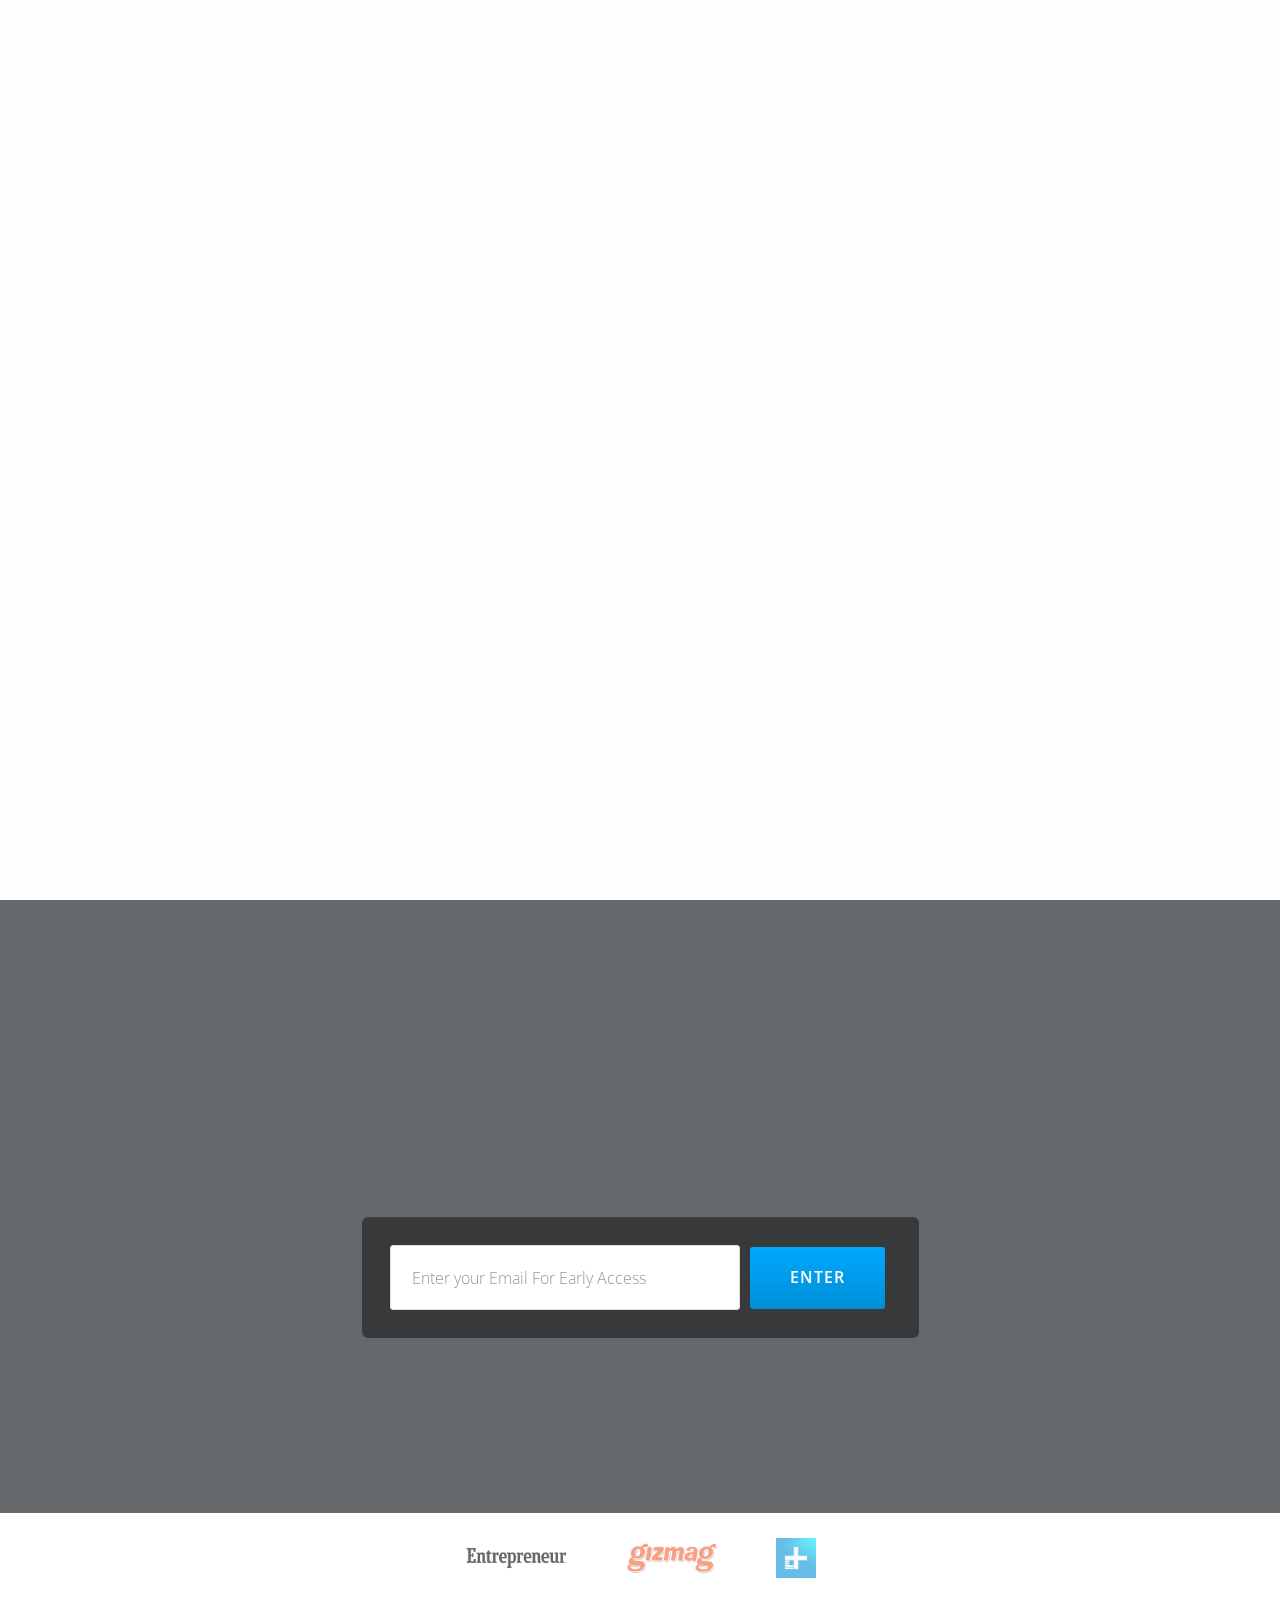
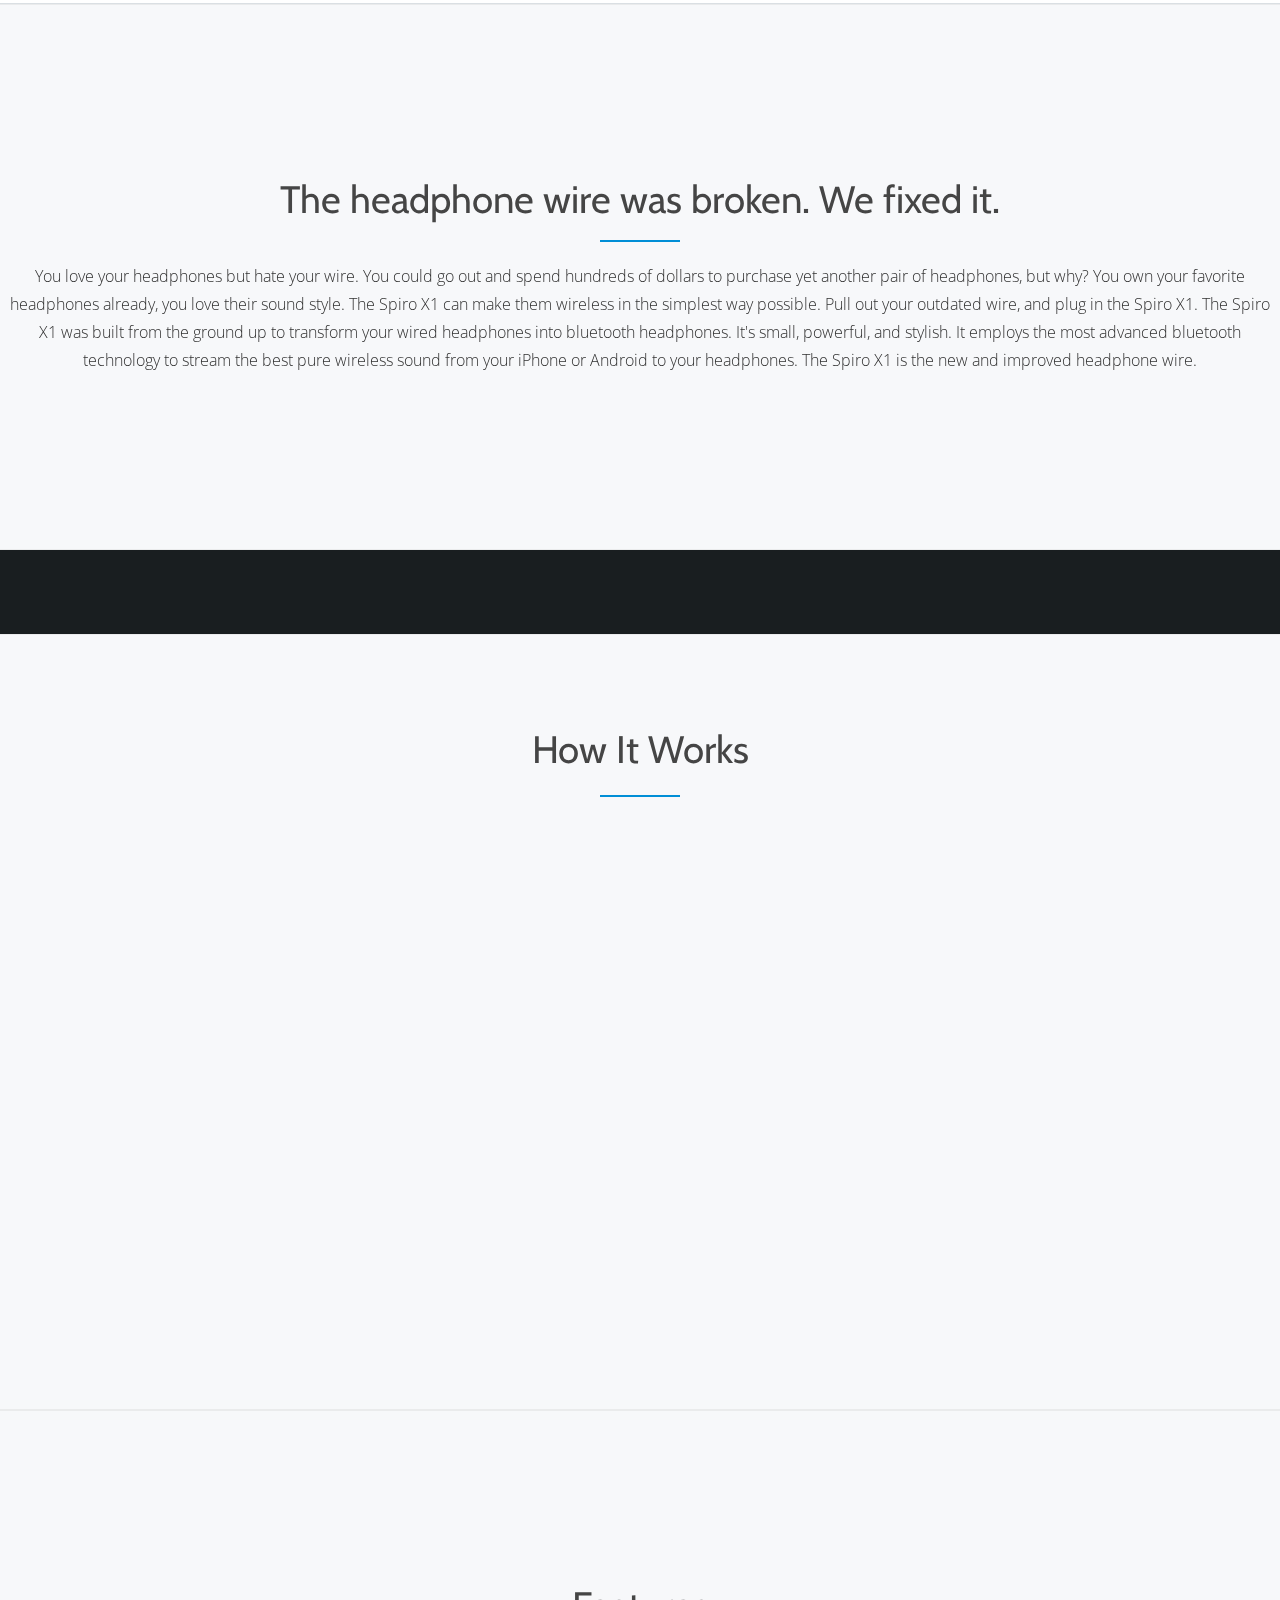
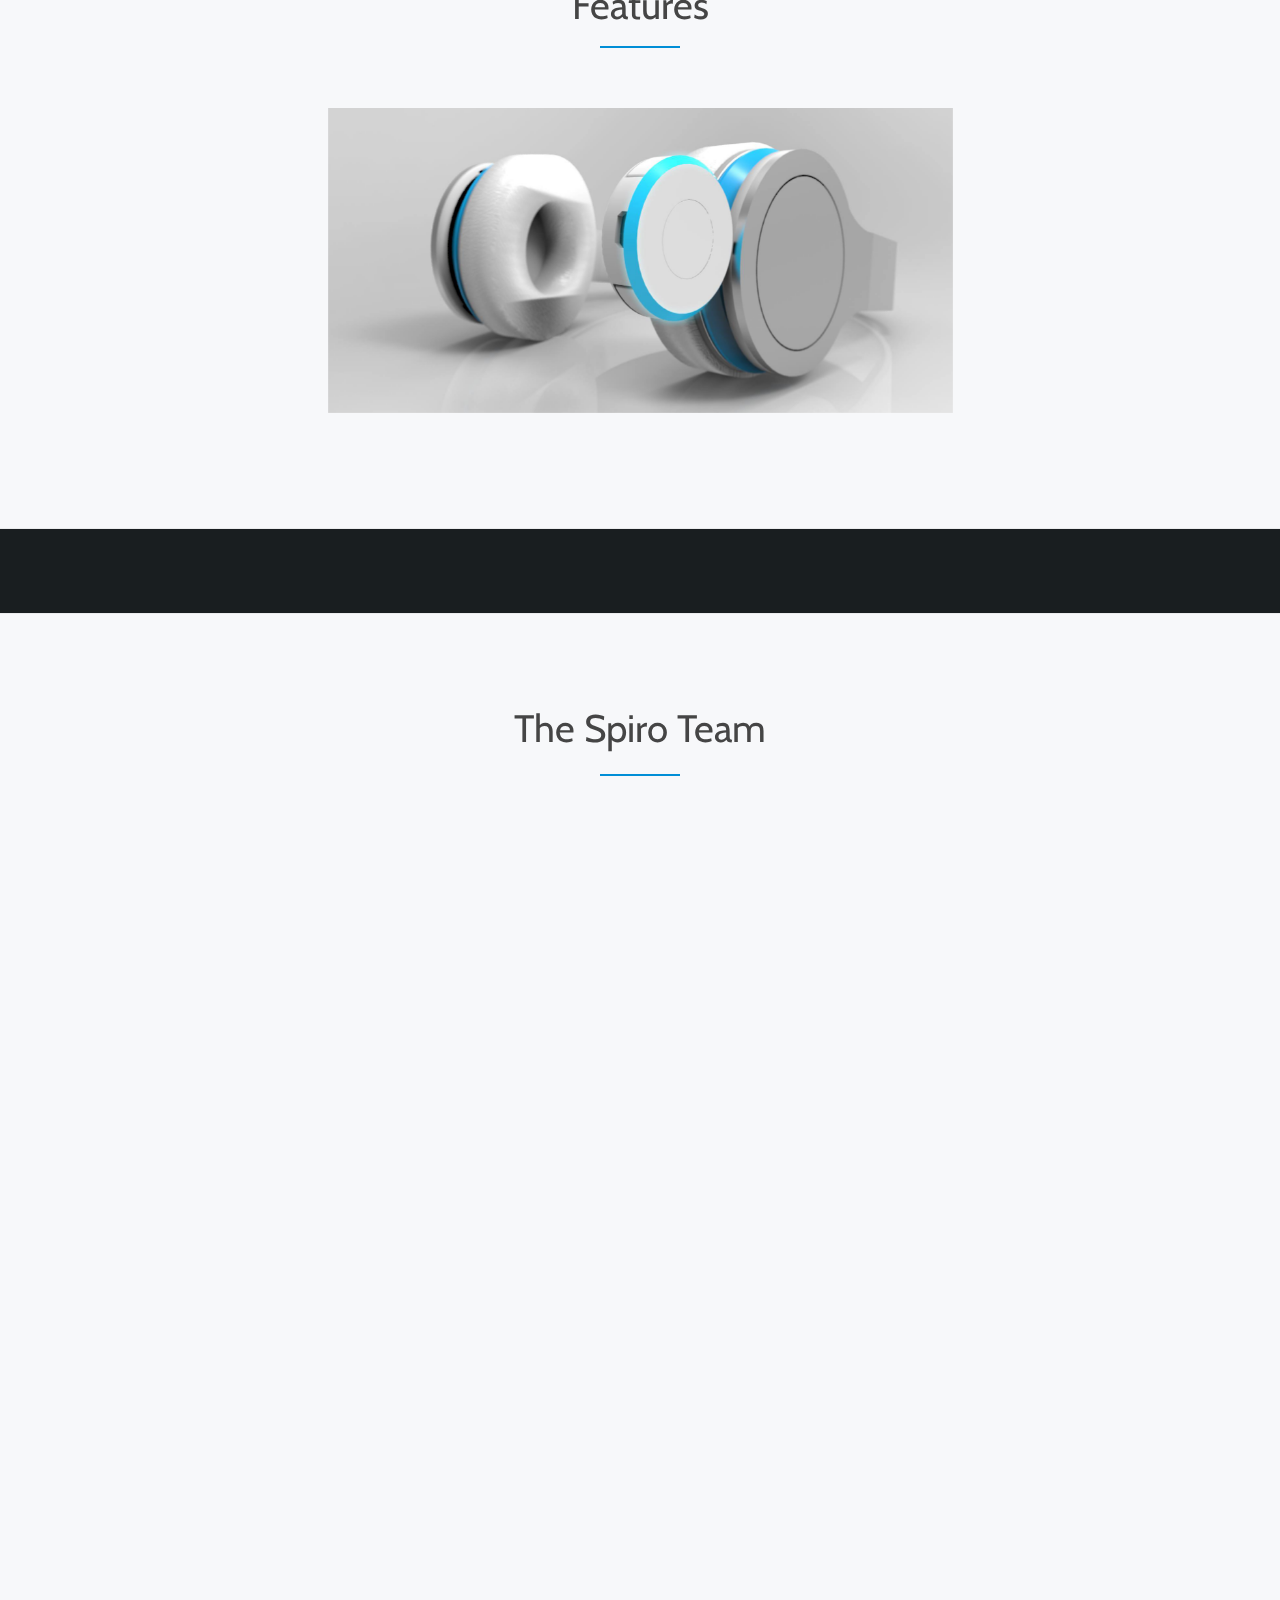
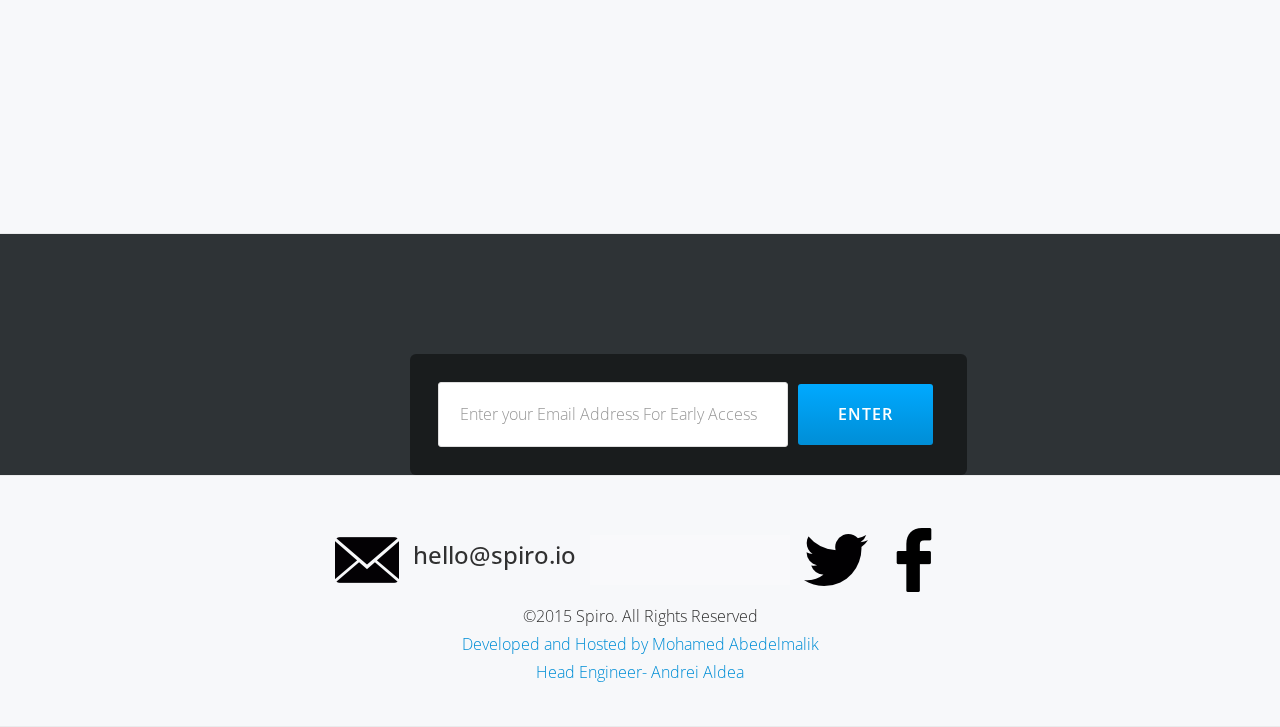
<file: index.html>
<!doctype html>
<html lang="en">

<head>
    <meta charset="UTF-8">
    <meta name="description" content="Spiro X1">
    <meta name="keywords" content="Spiro x1">
    <meta name="author" content="Mohamed Abedelmalik">
    <meta name="viewport" content="width=device-width, initial-scale=1, maximum-scale=1">

    <!-- SITE TITLE -->
    <title>Spiro X1</title>

    <!-- =========================
     FAV AND TOUCH ICONS AND FONT  
    ============================== -->
    <link rel="icon" href="images/favicons/favicon.ico">
    <link rel="apple-touch-icon-precomposed" sizes="152x152" href="images/favicons/favicon-152.png">
    <link rel="apple-touch-icon-precomposed" sizes="120x120" href="images/favicons/favicon-120.png">
    <link rel="apple-touch-icon-precomposed" sizes="72x72" href="images/favicons/favicon-72.png">
    <link rel="apple-touch-icon-precomposed" href="images/favicons/favicon-57.png">

    <link href='http://fonts.googleapis.com/css?family=Cabin:400,600|Open+Sans:300,600,400' rel='stylesheet'>

    <!-- =========================
     STYLESHEETS   
    ============================== -->
    <!-- BOOTSTRAP AND ANIMATION -->
    <link rel="stylesheet" href="css/bootstrap.min.css">
    <link rel="stylesheet" href="css/animate.min.css">

    <!-- FONT ICONS -->
    <link rel="stylesheet" href="assets/icons/icons.css">

    <!-- CAROUSEL AND LIGHTBOX -->
    <link rel="stylesheet" href="css/owl.theme.css">
    <link rel="stylesheet" href="css/owl.carousel.css">
    <link rel="stylesheet" href="css/lightbox.css">
    <link rel="stylesheet" href="css/default.css">

    <!-- CUSTOM STYLESHEETS -->
    <link rel="stylesheet" href="css/styles.css">

    <!-- RESPONSIVE FIXES -->
    <link rel="stylesheet" href="css/responsive.css">

    <!-- COLORS -->
    <link rel="stylesheet" href="css/colors/blue.css">
    
    
</head>

<body>

    <!-- =========================
     PRE LOADER       
    ============================== -->
    <div class="preloader">
        <div class="status">
            &nbsp;
        </div>
    </div>

    <!-- =========================
     SECTION: HOME / HEADER  
    ============================== -->
    <header class="header" data-stellar-background-ratio="0.5" id="home">

        <!-- COLOR OVER IMAGE -->
        <div class="overlay-layer">

            <!-- STICKY NAVIGATION -->
            <div class="navbar navbar-inverse bs-docs-nav navbar-fixed-top sticky-navigation appear-on-scroll" role="navigation">
                <div class="container">
                    <div class="navbar-header">

                        <!-- LOGO ON STICKY NAV BAR -->
                        <button type="button" class="navbar-toggle" data-toggle="collapse" data-target="#stamp-navigation">
                            <span class="sr-only">Toggle navigation</span>
                            <span class="icon-grid-2x2"></span>
                        </button>

                        <!-- LOGO -->
                        <a class="navbar-brand" href="#">
                            <img src="images/logo.jpg" alt="">
                        </a>

                    </div>

                    <!-- TOP BAR -->
                    <div class="navbar-collapse collapse" id="stamp-navigation">

                        <!-- NAVIGATION LINK -->
                        <ul class="nav navbar-nav navbar-left main-navigation small-text">
                            <li><a href="#section3">How It Works</a>
                            </li>
                            <li><a href="#section7">Features</a>
                            </li>
                            <li><a href="#section9">The Team</a>
                            </li>
                            
                            
                            <!-- <li><a href="http://example.com" class="external">External Link Example</a></li> -->
                        </ul>

                        <!-- LOGIN REGISTER -->
                        <ul class="nav navbar-nav navbar-right login-register small-text">
                            
                            <li class="register-button js-register inpage-scroll"><a href="https://www.kickstarter.com/projects/1065329154/spiro-x1-making-wired-headphones-wireless/description" class="navbar-register-button">Pre-Order</a>
                            </li>
                        </ul>
                    </div>
                </div>
                <!-- /END CONTAINER -->
            </div>
            <!-- /END STICKY NAVIGATION -->

            <!-- CONTAINER -->
            <div class="container">

                <!-- ONLY LOGO ON HEADER -->
                <div class="only-logo">
                    <div class="navbar">
                        <div >
                            <img src="images/logoSmall.png" alt="">
                        </div>
                    </div>
                </div>

                <div class="row">
                    <div class="col-md-12">

                        <!-- HEADING AND BUTTONS -->
                        <div class="intro-section">

                            <!-- WELCOM MESSAGE -->
                            <h1 class="intro white-text">Introducing the Spiro X1</h1>
                            <h5 class="white-text">The reinvented headphone "wire" for the 21st century. </h5>

<style>.embed-container { position: relative; padding-bottom: 56.25%;   margin-left: auto ;margin-right: auto ; height: 0; overflow: hidden; max-width: 100%; } .embed-container iframe, .embed-container object, .embed-container embed { position: absolute; top: 0; left: 0; width: 100%; height: 100%; }</style>
<div class='embed-container'><iframe src='https://www.youtube.com/embed/4mVElBaMGSo' frameborder='0' allowfullscreen></iframe></div>


                         <!-- MAILCHIMP SUBSCRIBE FORM -->
                            <div class="row">
                                <div class="col-sm-10 col-sm-offset-1">
                                    <div class="horizontal-subscribe-form">

                                        <form class="form-inline mailchimp">
                                            
                                            <input type="email" id="cf-email" name="email" class="form-control input-box" placeholder="Enter your Email For Early Access">

                                            <button type="submit" class="btn btn-primary standard-button">Enter</button>
                                            
                                        </form>

                                        <!-- MAILCHIMP SUCCESS AND ERROR MESSAGE -->
                                        <p class="mailchimp-success white-text"><span class="icon-check-alt2 colored-text"></span>Thanks! Please confirm your subscription from your email inbox</p>
                                        <p class="mailchimp-error white-text"><span class="icon-close-alt2"></span>Error! Please enter correct email</p>
                                    </div>
                                </div>
                            </div>
                            
                        </div>
                    </div>
                </div>

            </div>
        </div>
    </header>


    <!-- =========================
     SECTION: CLIENTS LOGOs
    ============================== -->
    <div class="clients white-bg">
        <ul class="client-logos">
            <li>
                <img src="images/logos/Entrepreneur.png" alt="">
            </li>
            <li>
                <img src="images/logos/gizmag.png" alt="">
            </li>
            <li>
                <img src="images/logos/DigitalTrends.jpg" alt="">
            </li>
            
        </ul>
    </div>


    <section class="features" id="section13" data-stellar-background-ratio="0.5">
        <div class="overlay-layer-2">
            <div class="brief grey-bg ">

                <div class="section-header">
                    <div class="small-text-medium uppercase colored-text">
                       
                    </div>
                    <h2 class="white-text"><span class="dark-text">The headphone wire was broken. We fixed it.</span></h2>
                    <div class="colored-line">
                    </div>
                    <div class="sub-heading ">
                        You love your headphones but hate your wire. You could go out and spend hundreds of dollars to purchase yet another pair of headphones, but why? You own your favorite headphones already, you love their sound style. The Spiro X1 can make them wireless in the simplest way possible. Pull out your outdated wire, and plug in the Spiro X1. The Spiro X1 was built from the ground up to transform your wired headphones into bluetooth headphones. It's small, powerful, and stylish. It employs the most advanced bluetooth technology to stream the best pure wireless sound from your iPhone or Android to your headphones. The Spiro X1 is the new and improved headphone wire.
                    </div>
                </div>
                

                
            </div>
        </div>
    </section>
    
    <!-- =========================
     SECTION: TEAM   
    ============================== -->
    <section class="team grey-bg" id="section3">
        <div class="container">

            <!-- SECTION HEADER -->
            <div class="section-header">
                <div class="small-text-medium uppercase colored-text">
                    
                </div>
                <h2 class="dark-text">How It Works</h2>
                <div class="colored-line">
                </div>
                <div class="sub-heading">
                    
                </div>
            </div>

            <!-- MEMBERS -->
            <div class="row wow fadeIn" data-wow-offset="10" data-wow-duration="1.75s">

                <!-- MEMBER -->
                <div class="col-md-4 col-sm-6">
                    <div class="team-member wow " data-wow-offset="10" data-wow-duration="1s">
                        <div class="member-pic">
                            <img src="images/step1.jpg" alt="">
                        </div>
                        <!--<div class="member-details">
                            <h5 class="colored-text">Step 1</h5>
                            <h7 class="colored-text">Pull Out Your Headphone Wire</h7>
                            <div class="small-text">

                            </div>
                        </div>
                        -->
                        
                    </div>
                </div>

                <!-- MEMBER -->
                <div class="col-md-4 col-sm-6">
                    <div class="team-member wow " data-wow-offset="10" data-wow-duration="1s">
                        <div class="member-pic">
                            <img src="images/step2.jpg" alt="">
                        </div>
                        <!--<div class="member-details">
                            <h5 class="colored-text">Step 2</h5>
                            <h7 class="colored-text">Plug In Your Spiro X1</h7>
                            <div class="small-text">
                                
                            </div>
                        </div>
                        -->
                        
                    </div>
                </div>

                <!-- MEMBER -->
                <div class="col-md-4 col-sm-6">
                    <div class="team-member wow" data-wow-offset="10" data-wow-duration="1s">
                        <div class="member-pic">
                            <img src="images/step3.jpg" alt="">
                        </div>
                        <!--<div class="member-details">
                            <h5 class="colored-text">Step 3</h5>
                            <h7 class="colored-text">Pair Up Your iPhone or Android</h7>
                                
                            </div>
                        </div>
                        -->
                            <div class="small-text">
                        
                    </div>
                </div>

                
            </div>

        </div>
    </section>


   

    
    <!-- =========================
     SECTION: SCREENSHOTS
    ============================== -->
    <section class="features" id="section7" data-stellar-background-ratio="0.5">
        <div class="overlay-layer-2">
            <div class="brief grey-bg ">

               
                <div class="section-header">
                    <div class="small-text-medium uppercase colored-text">
                       
                    </div>
                    <h2 class="white-text"><span class="dark-text">Features</span></h2>
                    <div class="colored-line">
                    </div>
                    <div class="sub-heading white-text">
                        
                    </div>
                </div>

                <div class="row">

                    <div class="col-md-3 text-right left-side wow fadeInRight" data-wow-offset="10" data-wow-duration="1.75s">

                        <div class="single-feature border-right-colored">
                            <h4 class="colored-text">-Instantly change the volume at the touch of a button.</h4>
                            <p class="">
                                
                            </p>
                        </div>

                        <div class="single-feature border-right-colored">
                            <h4 class="colored-text">-Easily play or pause your music.</h4>
                            <p class="">
                               
                            </p>
                        </div>


                    </div>

                    <div class="col-md-6">
                        <div id="screenshots" class="owl-carousel owl-theme">

                       
                            <div class="screenshot">
                                <a href="images/artists3.jpg" data-lightbox-gallery="gallery1">
                                    <img src="images/artists3.jpg" alt="" />
                                </a>
                            </div>
                        </div>
                    </div>


                  
                    <div class="col-md-3 text-left right-side wow fadeInLeft" data-wow-offset="10" data-wow-duration="1.75s">

                        <div class="single-feature border-left-colored">
                            <h4 class="colored-text">-Take your phone calls directly from the Spiro X1.</h4>
                            
                        </div>
                        

                        <div class="single-feature border-left-colored">
                            <h4 class="colored-text">-Micro USB charging port </h4>
                            
                        </div>
                    </div>

                </div>
            </div>
        </div>
    </section>

    <!-- =========================
     SECTION: TEAM   
    ============================== -->
    <section class="team grey-bg" id="section9">
        <div class="container">

            <!-- SECTION HEADER -->
            <div class="section-header">
                <div class="small-text-medium uppercase colored-text">
                    
                </div>
                <h2 class="dark-text">The Spiro Team</h2>
                <div class="colored-line">
                </div>
                <div class="sub-heading">
                    
                </div>
            </div>

            <!-- MEMBERS -->
            <div class="row wow fadeIn" data-wow-offset="10" data-wow-duration="1.75s">

                <!-- MEMBER -->
                <div class="col-md-4 col-sm-6">
                    <div class="team-member wow " data-wow-offset="10" data-wow-duration="1s">
                        <div class="member-pic">
                            <img src="images/team/Daniel.jpg" alt="">
                        </div>
                        <div class="member-details">
                            <h5 class="colored-text">Daniel Greenberg</h5>
                            <h7 class="colored-text">Founder &amp; CEO</h7>
                            <div class="small-text">
                                Daniel is considered by many to be a serial entrepreneur. Daniel will begin NYU Stern this fall, studying finance and computer science. He loves magic and spends a ton of time building awesome DIY projects in his garage. 

                            </div>
                        </div>
                        
                    </div>
                </div>

                <!-- MEMBER -->
                <div class="col-md-4 col-sm-6">
                    <div class="team-member wow " data-wow-offset="10" data-wow-duration="1s">
                        <div class="member-pic">
                            <img src="images/team/David.jpg" alt="">
                        </div>
                        <div class="member-details">
                            <h5 class="colored-text">David Lopez</h5>
                            <h7 class="colored-text">CFO</h7>
                            <div class="small-text">
                                David will be attending Columbia University this fall. He is fluent in Spanish and loves jamming out to all kinds of music, except country. He apologizes to all the country fans.
                            </div>
                        </div>
                        
                    </div>
                </div>

                <!-- MEMBER -->
                <div class="col-md-4 col-sm-6">
                    <div class="team-member wow" data-wow-offset="10" data-wow-duration="1s">
                        <div class="member-pic">
                            <img src="images/team/Avery.jpg" alt="">
                        </div>
                        <div class="member-details">
                            <h5 class="colored-text">Avery Greenberg</h5>
                            <h7 class="colored-text">CMO</h7>
                            <div class="small-text">
                                Avery is currently a freshman in high school; he is the youngest member of the Spiro team. He loves the beach and playing soccer with his friends.
                            </div>
                        </div>
                        
                    </div>
                </div>

                
            </div>

        </div>
    </section>


    <!-- =========================
     SECTION: CALL TO ACTION   
    ============================== -->
    <section class="call-to-action" id="section11" data-stellar-background-ratio="0.">
        <div class="dark-bg ">
            <div class="container ">
                <div class="row">

                    <div class="col-md-9 col-md-offset-2">

                        <div class="uppercase colored-text strong">
                            
                        </div>

                        <h2 class="white-text strong wow fadeInLeft" data-wow-duration="2s" data-wow-offset="40">Enter Your Email Address For Early Access</h2>

                        <div class="horizontal-subscribe-form">

                                        <form class="form-inline mailchimp">
                                            
                                            <input type="email" id="cf-email" name="email" class="form-control input-box" placeholder="Enter your Email Address For Early Access">

                                            <button type="submit" class="btn btn-primary standard-button">Enter</button>
                                            
                                        </form>

                                        <!-- MAILCHIMP SUCCESS AND ERROR MESSAGE -->
                                        <p class="mailchimp-success white-text"><span class="icon-check-alt2 colored-text"></span>Thanks! Please confirm your subscription from your email inbox</p>
                                        <p class="mailchimp-error white-text"><span class="icon-close-alt2"></span>Error! Please enter correct email</p>
                                    </div>

                    </div>

                </div>
            </div>
        </div>
    </section>

    

    

    
    
    <!-- FOOTER -->
    <footer class="footer grey-bg">
        <!-- SOCIAL ICONS -->
        <ul class="social-icons">
            
            <li><a href="mailto:hello@spiro.io"><img src="images/email.png"></a></li>
            <li><h3>hello@spiro.io</h3></li>
            <li><img src="images/space.png"></li>
            
            <li><a href="https://twitter.com/HelloSpiro"> <img src="images/twitter.png"></a></li>
            <li><a href="https://www.facebook.com/HelloSpiro"><img  src="images/facebook.png"></a></li>
            
            
        </ul>
        ©2015 Spiro. All Rights Reserved
        <br>
        <a href="http://www.ManhattanDeveloper.com"> Developed and Hosted by Mohamed Abedelmalik </a>
        <br>
        <a href="http://www.andreialdea.com"> Head Engineer- Andrei Aldea </a>





    </footer>


    <!-- =========================
     SCRIPTS   
    ============================== -->
    <script src="js/jquery.min.js"></script>
    <script>
        /* PRE LOADER */
        jQuery(window).load(function () {
            "use strict";
            jQuery(".status").fadeOut();
            jQuery(".preloader").delay(1000).fadeOut("slow");
        })
    </script>
    <script src="js/smoothscroll.js"></script>
    <script src="js/bootstrap.min.js"></script>
    <script src="js/jquery.nav.js"></script>
    <script src="js/wow.min.js"></script>
    <script src="js/lightbox.min.js"></script>
    <script src="js/owl.carousel.min.js"></script>
    <script src="js/jquery.stellar.min.js"></script>
    <script src="js/retina.min.js"></script>
    <script src="js/jquery.ajaxchimp.min.js"></script>
    <script src="js/jquery.videoBG.js"></script>

    <script>
  (function(i,s,o,g,r,a,m){i['GoogleAnalyticsObject']=r;i[r]=i[r]||function(){
  (i[r].q=i[r].q||[]).push(arguments)},i[r].l=1*new Date();a=s.createElement(o),
  m=s.getElementsByTagName(o)[0];a.async=1;a.src=g;m.parentNode.insertBefore(a,m)
  })(window,document,'script','//www.google-analytics.com/analytics.js','ga');

  ga('create', 'UA-55903811-3', 'auto');
  ga('send', 'pageview');

</script>

    <!-- CUSTOM JS  -->
    <script src="js/custom.js"></script>

</body>

</html>
</file>
<file: assets/icons/icons.css>
@charset "UTF-8";

@font-face {
  font-family: "stamp-icons";
  src: url("fonts/stamp-icons.woff") format("woff"),
    url("fonts/stamp-icons.ttf") format("truetype");
  font-weight: normal;
  font-style: normal;

}

[data-icon]:before {
  font-family: "stamp-icons" !important;
  content: attr(data-icon);
  font-style: normal !important;
  font-weight: normal !important;
  font-variant: normal !important;
  text-transform: none !important;
  speak: none;
  line-height: 3;
  -webkit-font-smoothing: antialiased;
  -moz-osx-font-smoothing: grayscale;
}

[class^="icon-"]:before,
[class*=" icon-"]:before {
  font-family: "stamp-icons" !important;
  font-style: normal !important;
  font-weight: normal !important;
  font-variant: normal !important;
  text-transform: none !important;
  speak: none;
  line-height: 1;
  -webkit-font-smoothing: antialiased;
  -moz-osx-font-smoothing: grayscale;
}

.icon-weather-wind-e:before {
  content: "\e000";
}
.icon-weather-wind-n:before {
  content: "\e001";
}
.icon-weather-wind-ne:before {
  content: "\e002";
}
.icon-weather-wind-nw:before {
  content: "\e003";
}
.icon-weather-wind-s:before {
  content: "\e004";
}
.icon-weather-wind-se:before {
  content: "\e005";
}
.icon-weather-wind-sw:before {
  content: "\e006";
}
.icon-weather-wind-w:before {
  content: "\e007";
}
.icon-software-add-vectorpoint:before {
  content: "\e008";
}
.icon-software-box-oval:before {
  content: "\e009";
}
.icon-software-box-polygon:before {
  content: "\e00a";
}
.icon-software-crop:before {
  content: "\e00b";
}
.icon-software-eyedropper:before {
  content: "\e00c";
}
.icon-software-font-allcaps:before {
  content: "\e00d";
}
.icon-software-font-kerning:before {
  content: "\e00e";
}
.icon-software-horizontal-align-center:before {
  content: "\e00f";
}
.icon-software-layout:before {
  content: "\e010";
}
.icon-software-layout-4boxes:before {
  content: "\e011";
}
.icon-software-layout-header:before {
  content: "\e012";
}
.icon-software-layout-header-2columns:before {
  content: "\e013";
}
.icon-software-layout-header-3columns:before {
  content: "\e014";
}
.icon-software-layout-header-4boxes:before {
  content: "\e015";
}
.icon-software-layout-header-4columns:before {
  content: "\e016";
}
.icon-software-layout-header-complex:before {
  content: "\e017";
}
.icon-software-layout-header-complex2:before {
  content: "\e018";
}
.icon-software-layout-header-complex3:before {
  content: "\e019";
}
.icon-software-layout-header-complex4:before {
  content: "\e01a";
}
.icon-software-layout-header-sideleft:before {
  content: "\e01b";
}
.icon-software-layout-header-sideright:before {
  content: "\e01c";
}
.icon-software-layout-sidebar-left:before {
  content: "\e01d";
}
.icon-software-layout-sidebar-right:before {
  content: "\e01e";
}
.icon-software-paragraph-align-left:before {
  content: "\e01f";
}
.icon-software-paragraph-align-right:before {
  content: "\e020";
}
.icon-software-paragraph-center:before {
  content: "\e021";
}
.icon-software-paragraph-justify-all:before {
  content: "\e022";
}
.icon-software-paragraph-justify-center:before {
  content: "\e023";
}
.icon-software-paragraph-justify-left:before {
  content: "\e024";
}
.icon-software-paragraph-justify-right:before {
  content: "\e025";
}
.icon-software-pathfinder-exclude:before {
  content: "\e026";
}
.icon-software-pathfinder-intersect:before {
  content: "\e027";
}
.icon-software-pathfinder-subtract:before {
  content: "\e028";
}
.icon-software-pathfinder-unite:before {
  content: "\e029";
}
.icon-software-pen:before {
  content: "\e02a";
}
.icon-software-pencil:before {
  content: "\e02b";
}
.icon-software-scale-expand:before {
  content: "\e02c";
}
.icon-software-scale-reduce:before {
  content: "\e02d";
}
.icon-software-vector-box:before {
  content: "\e02e";
}
.icon-software-vertical-align-bottom:before {
  content: "\e02f";
}
.icon-software-vertical-distribute-bottom:before {
  content: "\e030";
}
.icon-music-beginning-button:before {
  content: "\e031";
}
.icon-music-bell:before {
  content: "\e032";
}
.icon-music-eject-button:before {
  content: "\e033";
}
.icon-music-end-button:before {
  content: "\e034";
}
.icon-music-fastforward-button:before {
  content: "\e035";
}
.icon-music-headphones:before {
  content: "\e036";
}
.icon-music-microphone-old:before {
  content: "\e037";
}
.icon-music-mixer:before {
  content: "\e038";
}
.icon-music-pause-button:before {
  content: "\e039";
}
.icon-music-play-button:before {
  content: "\e03a";
}
.icon-music-rewind-button:before {
  content: "\e03b";
}
.icon-music-shuffle-button:before {
  content: "\e03c";
}
.icon-music-stop-button:before {
  content: "\e03d";
}
.icon-ecommerce-bag:before {
  content: "\e03e";
}
.icon-ecommerce-bag-check:before {
  content: "\e03f";
}
.icon-ecommerce-bag-cloud:before {
  content: "\e040";
}
.icon-ecommerce-bag-download:before {
  content: "\e041";
}
.icon-ecommerce-bag-plus:before {
  content: "\e042";
}
.icon-ecommerce-bag-upload:before {
  content: "\e043";
}
.icon-ecommerce-basket-check:before {
  content: "\e044";
}
.icon-ecommerce-basket-cloud:before {
  content: "\e045";
}
.icon-ecommerce-basket-download:before {
  content: "\e046";
}
.icon-ecommerce-basket-upload:before {
  content: "\e047";
}
.icon-ecommerce-bath:before {
  content: "\e048";
}
.icon-ecommerce-cart:before {
  content: "\e049";
}
.icon-ecommerce-cart-check:before {
  content: "\e04a";
}
.icon-ecommerce-cart-cloud:before {
  content: "\e04b";
}
.icon-ecommerce-cart-content:before {
  content: "\e04c";
}
.icon-ecommerce-cart-download:before {
  content: "\e04d";
}
.icon-ecommerce-cart-plus:before {
  content: "\e04e";
}
.icon-ecommerce-cart-upload:before {
  content: "\e04f";
}
.icon-ecommerce-cent:before {
  content: "\e050";
}
.icon-ecommerce-colon:before {
  content: "\e051";
}
.icon-ecommerce-creditcard:before {
  content: "\e052";
}
.icon-ecommerce-diamond:before {
  content: "\e053";
}
.icon-ecommerce-dollar:before {
  content: "\e054";
}
.icon-ecommerce-euro:before {
  content: "\e055";
}
.icon-ecommerce-franc:before {
  content: "\e056";
}
.icon-ecommerce-gift:before {
  content: "\e057";
}
.icon-ecommerce-graph1:before {
  content: "\e058";
}
.icon-ecommerce-graph2:before {
  content: "\e059";
}
.icon-ecommerce-graph3:before {
  content: "\e05a";
}
.icon-ecommerce-graph-decrease:before {
  content: "\e05b";
}
.icon-ecommerce-graph-increase:before {
  content: "\e05c";
}
.icon-ecommerce-guarani:before {
  content: "\e05d";
}
.icon-ecommerce-kips:before {
  content: "\e05e";
}
.icon-ecommerce-lira:before {
  content: "\e05f";
}
.icon-ecommerce-money:before {
  content: "\e060";
}
.icon-ecommerce-naira:before {
  content: "\e061";
}
.icon-ecommerce-pesos:before {
  content: "\e062";
}
.icon-ecommerce-pound:before {
  content: "\e063";
}
.icon-ecommerce-receipt:before {
  content: "\e064";
}
.icon-ecommerce-sale:before {
  content: "\e065";
}
.icon-ecommerce-sales:before {
  content: "\e066";
}
.icon-ecommerce-tugriks:before {
  content: "\e067";
}
.icon-ecommerce-wallet:before {
  content: "\e068";
}
.icon-ecommerce-won:before {
  content: "\e069";
}
.icon-ecommerce-yen:before {
  content: "\e06a";
}
.icon-ecommerce-yen2:before {
  content: "\e06b";
}
.icon-basic-elaboration-briefcase-check:before {
  content: "\e06c";
}
.icon-basic-elaboration-briefcase-download:before {
  content: "\e06d";
}
.icon-basic-elaboration-browser-check:before {
  content: "\e06e";
}
.icon-basic-elaboration-browser-download:before {
  content: "\e06f";
}
.icon-basic-elaboration-browser-plus:before {
  content: "\e070";
}
.icon-basic-elaboration-calendar-check:before {
  content: "\e071";
}
.icon-basic-elaboration-calendar-cloud:before {
  content: "\e072";
}
.icon-basic-elaboration-calendar-download:before {
  content: "\e073";
}
.icon-basic-elaboration-calendar-empty:before {
  content: "\e074";
}
.icon-basic-elaboration-calendar-heart:before {
  content: "\e075";
}
.icon-basic-elaboration-cloud-download:before {
  content: "\e076";
}
.icon-basic-elaboration-cloud-check:before {
  content: "\e077";
}
.icon-basic-elaboration-cloud-search:before {
  content: "\e078";
}
.icon-basic-elaboration-cloud-upload:before {
  content: "\e079";
}
.icon-basic-elaboration-document-check:before {
  content: "\e07a";
}
.icon-basic-elaboration-document-graph:before {
  content: "\e07b";
}
.icon-basic-elaboration-folder-check:before {
  content: "\e07c";
}
.icon-basic-elaboration-folder-cloud:before {
  content: "\e07d";
}
.icon-basic-elaboration-mail-document:before {
  content: "\e07e";
}
.icon-basic-elaboration-mail-download:before {
  content: "\e07f";
}
.icon-basic-elaboration-message-check:before {
  content: "\e080";
}
.icon-basic-elaboration-message-dots:before {
  content: "\e081";
}
.icon-basic-elaboration-message-happy:before {
  content: "\e082";
}
.icon-basic-elaboration-tablet-pencil:before {
  content: "\e083";
}
.icon-basic-elaboration-todolist-2:before {
  content: "\e084";
}
.icon-basic-elaboration-todolist-check:before {
  content: "\e085";
}
.icon-basic-elaboration-todolist-cloud:before {
  content: "\e086";
}
.icon-basic-elaboration-todolist-download:before {
  content: "\e087";
}
.icon-basic-accelerator:before {
  content: "\e088";
}
.icon-basic-anticlockwise:before {
  content: "\e089";
}
.icon-basic-battery-half:before {
  content: "\e08a";
}
.icon-basic-bolt:before {
  content: "\e08b";
}
.icon-basic-book:before {
  content: "\e08c";
}
.icon-basic-book-pencil:before {
  content: "\e08d";
}
.icon-basic-bookmark:before {
  content: "\e08e";
}
.icon-basic-calendar:before {
  content: "\e08f";
}
.icon-basic-cards-hearts:before {
  content: "\e090";
}
.icon-basic-case:before {
  content: "\e091";
}
.icon-basic-clessidre:before {
  content: "\e092";
}
.icon-basic-cloud:before {
  content: "\e093";
}
.icon-basic-clubs:before {
  content: "\e094";
}
.icon-basic-compass:before {
  content: "\e095";
}
.icon-basic-cup:before {
  content: "\e096";
}
.icon-basic-display:before {
  content: "\e097";
}
.icon-basic-download:before {
  content: "\e098";
}
.icon-basic-exclamation:before {
  content: "\e099";
}
.icon-basic-eye:before {
  content: "\e09a";
}
.icon-basic-gear:before {
  content: "\e09b";
}
.icon-basic-geolocalize-01:before {
  content: "\e09c";
}
.icon-basic-geolocalize-05:before {
  content: "\e09d";
}
.icon-basic-headset:before {
  content: "\e09e";
}
.icon-basic-heart:before {
  content: "\e09f";
}
.icon-basic-home:before {
  content: "\e0a0";
}
.icon-basic-laptop:before {
  content: "\e0a1";
}
.icon-basic-lightbulb:before {
  content: "\e0a2";
}
.icon-basic-link:before {
  content: "\e0a3";
}
.icon-basic-lock:before {
  content: "\e0a4";
}
.icon-basic-lock-open:before {
  content: "\e0a5";
}
.icon-basic-magnifier:before {
  content: "\e0a6";
}
.icon-basic-magnifier-minus:before {
  content: "\e0a7";
}
.icon-basic-magnifier-plus:before {
  content: "\e0a8";
}
.icon-basic-mail:before {
  content: "\e0a9";
}
.icon-basic-mail-multiple:before {
  content: "\e0aa";
}
.icon-basic-mail-open-text:before {
  content: "\e0ab";
}
.icon-basic-male:before {
  content: "\e0ac";
}
.icon-basic-map:before {
  content: "\e0ad";
}
.icon-basic-message:before {
  content: "\e0ae";
}
.icon-basic-message-multiple:before {
  content: "\e0af";
}
.icon-basic-message-txt:before {
  content: "\e0b0";
}
.icon-basic-mixer2:before {
  content: "\e0b1";
}
.icon-basic-notebook-pencil:before {
  content: "\e0b2";
}
.icon-basic-paperplane:before {
  content: "\e0b3";
}
.icon-basic-photo:before {
  content: "\e0b4";
}
.icon-basic-picture:before {
  content: "\e0b5";
}
.icon-basic-picture-multiple:before {
  content: "\e0b6";
}
.icon-basic-rss:before {
  content: "\e0b7";
}
.icon-basic-server2:before {
  content: "\e0b8";
}
.icon-basic-settings:before {
  content: "\e0b9";
}
.icon-basic-share:before {
  content: "\e0ba";
}
.icon-basic-sheet-multiple:before {
  content: "\e0bb";
}
.icon-basic-sheet-pencil:before {
  content: "\e0bc";
}
.icon-basic-sheet-txt:before {
  content: "\e0bd";
}
.icon-basic-tablet:before {
  content: "\e0be";
}
.icon-basic-todo:before {
  content: "\e0bf";
}
.icon-basic-webpage:before {
  content: "\e0c0";
}
.icon-basic-webpage-img-txt:before {
  content: "\e0c1";
}
.icon-basic-webpage-multiple:before {
  content: "\e0c2";
}
.icon-basic-webpage-txt:before {
  content: "\e0c3";
}
.icon-basic-world:before {
  content: "\e0c4";
}
.icon-arrows-check:before {
  content: "\e0c5";
}
.icon-arrows-circle-check:before {
  content: "\e0c6";
}
.icon-arrows-circle-down:before {
  content: "\e0c7";
}
.icon-arrows-circle-downleft:before {
  content: "\e0c8";
}
.icon-arrows-circle-downright:before {
  content: "\e0c9";
}
.icon-arrows-circle-left:before {
  content: "\e0ca";
}
.icon-arrows-circle-minus:before {
  content: "\e0cb";
}
.icon-arrows-circle-plus:before {
  content: "\e0cc";
}
.icon-arrows-circle-remove:before {
  content: "\e0cd";
}
.icon-arrows-circle-right:before {
  content: "\e0ce";
}
.icon-arrows-circle-up:before {
  content: "\e0cf";
}
.icon-arrows-circle-upleft:before {
  content: "\e0d0";
}
.icon-arrows-circle-upright:before {
  content: "\e0d1";
}
.icon-arrows-clockwise:before {
  content: "\e0d2";
}
.icon-arrows-clockwise-dashed:before {
  content: "\e0d3";
}
.icon-arrows-down:before {
  content: "\e0d4";
}
.icon-arrows-down-double-34:before {
  content: "\e0d5";
}
.icon-arrows-downleft:before {
  content: "\e0d6";
}
.icon-arrows-downright:before {
  content: "\e0d7";
}
.icon-arrows-expand:before {
  content: "\e0d8";
}
.icon-arrows-glide:before {
  content: "\e0d9";
}
.icon-arrows-glide-horizontal:before {
  content: "\e0da";
}
.icon-arrows-glide-vertical:before {
  content: "\e0db";
}
.icon-arrows-keyboard-alt:before {
  content: "\e0dc";
}
.icon-arrows-keyboard-cmd-29:before {
  content: "\e0dd";
}
.icon-arrows-left:before {
  content: "\e0de";
}
.icon-arrows-left-double-32:before {
  content: "\e0df";
}
.icon-arrows-move2:before {
  content: "\e0e0";
}
.icon-arrows-remove:before {
  content: "\e0e1";
}
.icon-arrows-right:before {
  content: "\e0e2";
}
.icon-arrows-right-double-31:before {
  content: "\e0e3";
}
.icon-arrows-rotate:before {
  content: "\e0e4";
}
.icon-arrows-plus:before {
  content: "\e0e5";
}
.icon-arrows-shrink:before {
  content: "\e0e6";
}
.icon-arrows-slim-left:before {
  content: "\e0e7";
}
.icon-arrows-slim-left-dashed:before {
  content: "\e0e8";
}
.icon-arrows-slim-right:before {
  content: "\e0e9";
}
.icon-arrows-slim-right-dashed:before {
  content: "\e0ea";
}
.icon-arrows-squares:before {
  content: "\e0eb";
}
.icon-arrows-up:before {
  content: "\e0ec";
}
.icon-arrows-up-double-33:before {
  content: "\e0ed";
}
.icon-arrows-upleft:before {
  content: "\e0ee";
}
.icon-arrows-upright:before {
  content: "\e0ef";
}
.icon-browser-streamline-window:before {
  content: "\e0f0";
}
.icon-bubble-comment-streamline-talk:before {
  content: "\e0f1";
}
.icon-caddie-shopping-streamline:before {
  content: "\e0f2";
}
.icon-computer-imac:before {
  content: "\e0f3";
}
.icon-edit-modify-streamline:before {
  content: "\e0f4";
}
.icon-home-house-streamline:before {
  content: "\e0f5";
}
.icon-locker-streamline-unlock:before {
  content: "\e0f6";
}
.icon-lock-locker-streamline:before {
  content: "\e0f7";
}
.icon-link-streamline:before {
  content: "\e0f8";
}
.icon-man-people-streamline-user:before {
  content: "\e0f9";
}
.icon-speech-streamline-talk-user:before {
  content: "\e0fa";
}
.icon-settings-streamline-2:before {
  content: "\e0fb";
}
.icon-settings-streamline-1:before {
  content: "\e0fc";
}
.icon-arrow-carrot-left:before {
  content: "\e0fd";
}
.icon-arrow-carrot-right:before {
  content: "\e0fe";
}
.icon-arrow-carrot-up:before {
  content: "\e0ff";
}
.icon-arrow-carrot-right-alt2:before {
  content: "\e100";
}
.icon-arrow-carrot-down-alt2:before {
  content: "\e101";
}
.icon-arrow-carrot-left-alt2:before {
  content: "\e102";
}
.icon-arrow-carrot-up-alt2:before {
  content: "\e103";
}
.icon-arrow-carrot-2up:before {
  content: "\e104";
}
.icon-arrow-carrot-2right-alt2:before {
  content: "\e105";
}
.icon-arrow-carrot-2up-alt2:before {
  content: "\e106";
}
.icon-arrow-carrot-2right:before {
  content: "\e107";
}
.icon-arrow-carrot-2left-alt2:before {
  content: "\e108";
}
.icon-arrow-carrot-2left:before {
  content: "\e109";
}
.icon-arrow-carrot-2down-alt2:before {
  content: "\e10a";
}
.icon-arrow-carrot-2down:before {
  content: "\e10b";
}
.icon-arrow-carrot-down:before {
  content: "\e10c";
}
.icon-arrow-left:before {
  content: "\e10d";
}
.icon-arrow-right:before {
  content: "\e10e";
}
.icon-arrow-triangle-down:before {
  content: "\e10f";
}
.icon-arrow-triangle-left:before {
  content: "\e110";
}
.icon-arrow-triangle-right:before {
  content: "\e111";
}
.icon-arrow-triangle-up:before {
  content: "\e112";
}
.icon-adjust-vert:before {
  content: "\e113";
}
.icon-bag-alt:before {
  content: "\e114";
}
.icon-box-checked:before {
  content: "\e115";
}
.icon-camera-alt:before {
  content: "\e116";
}
.icon-check:before {
  content: "\e117";
}
.icon-chat-alt:before {
  content: "\e118";
}
.icon-cart-alt:before {
  content: "\e119";
}
.icon-check-alt2:before {
  content: "\e11a";
}
.icon-circle-empty:before {
  content: "\e11b";
}
.icon-circle-slelected:before {
  content: "\e11c";
}
.icon-clock-alt:before {
  content: "\e11d";
}
.icon-close-alt2:before {
  content: "\e11e";
}
.icon-cloud-download-alt:before {
  content: "\e11f";
}
.icon-cloud-upload-alt:before {
  content: "\e120";
}
.icon-compass-alt:before {
  content: "\e121";
}
.icon-creditcard:before {
  content: "\e122";
}
.icon-datareport:before {
  content: "\e123";
}
.icon-easel:before {
  content: "\e124";
}
.icon-lightbulb-alt:before {
  content: "\e125";
}
.icon-laptop:before {
  content: "\e126";
}
.icon-lock-alt:before {
  content: "\e127";
}
.icon-lock-open-alt:before {
  content: "\e128";
}
.icon-link:before {
  content: "\e129";
}
.icon-link-alt:before {
  content: "\e12a";
}
.icon-map-alt:before {
  content: "\e12b";
}
.icon-mail-alt:before {
  content: "\e12c";
}
.icon-piechart:before {
  content: "\e12d";
}
.icon-star-half:before {
  content: "\e12e";
}
.icon-star-half-alt:before {
  content: "\e12f";
}
.icon-star-alt:before {
  content: "\e130";
}
.icon-ribbon-alt:before {
  content: "\e131";
}
.icon-tools:before {
  content: "\e132";
}
.icon-paperclip:before {
  content: "\e133";
}
.icon-adjust-horiz:before {
  content: "\e134";
}
.icon-social-blogger:before {
  content: "\e135";
}
.icon-social-blogger-circle:before {
  content: "\e136";
}
.icon-social-blogger-square:before {
  content: "\e137";
}
.icon-social-delicious:before {
  content: "\e138";
}
.icon-social-delicious-circle:before {
  content: "\e139";
}
.icon-social-delicious-square:before {
  content: "\e13a";
}
.icon-social-deviantart:before {
  content: "\e13b";
}
.icon-social-deviantart-circle:before {
  content: "\e13c";
}
.icon-social-deviantart-square:before {
  content: "\e13d";
}
.icon-social-dribbble:before {
  content: "\e13e";
}
.icon-social-dribbble-circle:before {
  content: "\e13f";
}
.icon-social-dribbble-square:before {
  content: "\e140";
}
.icon-social-facebook:before {
  content: "\e141";
}
.icon-social-facebook-circle:before {
  content: "\e142";
}
.icon-social-facebook-square:before {
  content: "\e143";
}
.icon-social-flickr:before {
  content: "\e144";
}
.icon-social-flickr-circle:before {
  content: "\e145";
}
.icon-social-flickr-square:before {
  content: "\e146";
}
.icon-social-googledrive:before {
  content: "\e147";
}
.icon-social-googledrive-alt2:before {
  content: "\e148";
}
.icon-social-googledrive-square:before {
  content: "\e149";
}
.icon-social-googleplus:before {
  content: "\e14a";
}
.icon-social-googleplus-circle:before {
  content: "\e14b";
}
.icon-social-googleplus-square:before {
  content: "\e14c";
}
.icon-social-instagram:before {
  content: "\e14d";
}
.icon-social-instagram-circle:before {
  content: "\e14e";
}
.icon-social-instagram-square:before {
  content: "\e14f";
}
.icon-social-linkedin:before {
  content: "\e150";
}
.icon-social-linkedin-circle:before {
  content: "\e151";
}
.icon-social-linkedin-square:before {
  content: "\e152";
}
.icon-social-myspace:before {
  content: "\e153";
}
.icon-social-myspace-circle:before {
  content: "\e154";
}
.icon-social-myspace-square:before {
  content: "\e155";
}
.icon-social-picassa:before {
  content: "\e156";
}
.icon-social-picassa-circle:before {
  content: "\e157";
}
.icon-social-picassa-square:before {
  content: "\e158";
}
.icon-social-pinterest:before {
  content: "\e159";
}
.icon-social-pinterest-circle:before {
  content: "\e15a";
}
.icon-social-pinterest-square:before {
  content: "\e15b";
}
.icon-social-rss:before {
  content: "\e15c";
}
.icon-social-rss-circle:before {
  content: "\e15d";
}
.icon-social-rss-square:before {
  content: "\e15e";
}
.icon-social-share:before {
  content: "\e15f";
}
.icon-social-share-circle:before {
  content: "\e160";
}
.icon-social-share-square:before {
  content: "\e161";
}
.icon-social-skype:before {
  content: "\e162";
}
.icon-social-skype-circle:before {
  content: "\e163";
}
.icon-social-skype-square:before {
  content: "\e164";
}
.icon-social-spotify:before {
  content: "\e165";
}
.icon-social-spotify-circle:before {
  content: "\e166";
}
.icon-social-spotify-square:before {
  content: "\e167";
}
.icon-social-stumbleupon-circle:before {
  content: "\e168";
}
.icon-social-stumbleupon-square:before {
  content: "\e169";
}
.icon-social-tumbleupon:before {
  content: "\e16a";
}
.icon-social-tumblr:before {
  content: "\e16b";
}
.icon-social-tumblr-circle:before {
  content: "\e16c";
}
.icon-social-tumblr-square:before {
  content: "\e16d";
}
.icon-social-twitter:before {
  content: "\e16e";
}
.icon-social-twitter-circle:before {
  content: "\e16f";
}
.icon-social-twitter-square:before {
  content: "\e170";
}
.icon-social-vimeo:before {
  content: "\e171";
}
.icon-social-vimeo-circle:before {
  content: "\e172";
}
.icon-social-vimeo-square:before {
  content: "\e173";
}
.icon-social-wordpress:before {
  content: "\e174";
}
.icon-social-wordpress-circle:before {
  content: "\e175";
}
.icon-social-wordpress-square:before {
  content: "\e176";
}
.icon-social-youtube:before {
  content: "\e177";
}
.icon-social-youtube-circle:before {
  content: "\e178";
}
.icon-social-youtube-square:before {
  content: "\e179";
}
.icon-aim:before {
  content: "\e17a";
}
.icon-aim-alt:before {
  content: "\e17b";
}
.icon-amazon:before {
  content: "\e17c";
}
.icon-app-store:before {
  content: "\e17d";
}
.icon-apple:before {
  content: "\e17e";
}
.icon-behance:before {
  content: "\e17f";
}
.icon-creative-commons:before {
  content: "\e180";
}
.icon-dropbox:before {
  content: "\e181";
}
.icon-digg:before {
  content: "\e182";
}
.icon-last:before {
  content: "\e183";
}
.icon-paypal:before {
  content: "\e184";
}
.icon-rss:before {
  content: "\e185";
}
.icon-sharethis:before {
  content: "\e186";
}
.icon-skype:before {
  content: "\e187";
}
.icon-squarespace:before {
  content: "\e188";
}
.icon-technorati:before {
  content: "\e189";
}
.icon-whatsapp:before {
  content: "\e18a";
}
.icon-windows:before {
  content: "\e18b";
}
.icon-reddit:before {
  content: "\e18c";
}
.icon-foursquare:before {
  content: "\e18d";
}
.icon-soundcloud:before {
  content: "\e18e";
}
.icon-w3:before {
  content: "\e18f";
}
.icon-wikipedia:before {
  content: "\e190";
}
.icon-grid-2x2:before {
  content: "\e191";
}
.icon-grid-3x3:before {
  content: "\e192";
}
.icon-menu-square-alt:before {
  content: "\e193";
}
.icon-menu:before {
  content: "\e194";
}
.icon-cloud-alt:before {
  content: "\e195";
}
.icon-tags-alt:before {
  content: "\e196";
}
.icon-tag-alt:before {
  content: "\e197";
}
.icon-gift-alt:before {
  content: "\e198";
}
.icon-comment-alt:before {
  content: "\e199";
}
.icon-icon-phone:before {
  content: "\e19a";
}
.icon-icon-mobile:before {
  content: "\e19b";
}
.icon-icon-house-alt:before {
  content: "\e19c";
}
.icon-icon-house:before {
  content: "\e19d";
}
.icon-icon-desktop:before {
  content: "\e19e";
}
</file>
<file: css/styles.css>
/* --------------------------------------
=========================================
Stamp - Landing Page Template
Version: 1.0 (Initial Release)
Designed By: Mizanur Rahman
URL: http://twitter.com/MizanME
=========================================

1. GLOBAL STYLES (USED IN VARIOUS SECTION OF THE WEBSITE)
	1.1 GENERAL STYLES
	1.2 PRE LOADER
	1.3 ANCHOR
	1.4 MISC FIXES  

2. COMPONENTS (ELEMNTS USED IN MANY SECTION)
	2.1 TYPOGRAPHY
	2.2 BUTTONS
	2.3 BORDER AND LINE
	2.4 SECTION HEADER
	2.5 FORM ELEMENTS

3. SECTION STYLES
	3.1 SECTION: HOME
	    3.1.1 STICKY NAVIGATION
	    3.1.2 ONLY LOGO
	    3.1.3 INTRO
	    
	3.2 SECTION: CLIENTS LIST
	
	3.3 SECTION: SERVICES
	
	3.4 SECTION: LEFT / RIGHT BRIEF
	
	3.5 SECTION: STATS
	
    3.6 SECTION: FEATURES
    
    3.7 SECTION: PRICING TABLE
    
    3.8 SECTION: SCREENSHOTS
    
    3.9 SECTION: TIMELINE
    
    3.10 SECTION: TEAM
    
    3.11 SECTION: TESTIMONIALS
    
    3.12 SECTION: CALL TO ACTION
    
    3.13 SECTION: CONTACT INFO 
    
    3.14 SECTION: GOOGLE MAP
    
    3.15 FOOTER
  

TO CHANGE RESPONSIVE FIXES, PELEASE CHECK css/responsive.css
 
TO CHANGE PRE_DEFINED COLORS. PLEASE CHECK css/colors/your_selected_color.css

-----------------------------------------*/

/* --------------------------------------
=========================================
   1. GLOBAL STYLES
=========================================
-----------------------------------------*/
/*---------------------------------------
   1.1 GENERAL STYLES                
-----------------------------------------*/
html {
	font-size: 100%;
}

body {
    background: transparent;
	font-family: 'Open Sans', Helvetica Neue, Sans-serif;
	font-size: 16px;
	line-height: 28px;
	font-weight: 300;
	color: #313131;
	text-align: center;
	overflow-x: hidden !important;
	margin: auto !important;
}

/*---------------------------------------
   1.2 PRE-LOADER              
-----------------------------------------*/
.preloader {
	position: fixed;
	top: 0;
	left: 0;
	right: 0;
	bottom: 0;
	background-color: #fefefe;
	z-index: 99999;
	height: 100%;
	width: 100%;
	overflow: hidden !important;
}

.status {
	width: 40px;
	height: 40px;
	position: absolute;
	left: 50%;
	top: 50%;
	margin: -20px 0 0 -20px;
}

/*---------------------------------------
   2.3 ANCHOR AND BOLD TEXT           
-----------------------------------------*/
a {
	text-decoration: none;
	-webkit-transition: all ease 0.25s;
	transition: all ease 0.25s;
}

a:hover {
	text-decoration: underline;
}

/*---------------------------------------
   1.4 MISC FIXES         
-----------------------------------------*/
@-webkit-viewport {
	width: device-width;
}

@-moz-viewport {
	width: device-width;
}

@-ms-viewport {
	width: device-width;
}

@-o-viewport {
	width: device-width;
}

@viewport {
	width: device-width;
}

*,
*:before,
*:after {
	-webkit-box-sizing: border-box;
	-moz-box-sizing: border-box;
	box-sizing: border-box;
}

ul,
ol {
	padding-left: 0 !important;
}

li {
	list-style: none;
}

.row.no-gutters[class^="col-"],
.row.no-gutters[class*=" col-"] {
	padding-right: 0;
	padding-left: 0;
}

.navbar-inverse .navbar-nav > li > a {
	color: inherit;
}

.nav > li > a {
	padding: inherit;
}

.navbar-nav.navbar-right:last-child {
	margin-right: 0;
}

.navbar-inverse .navbar-nav > li > a:focus {
	color: inherit;
}

.mailchimp-success,
.mailchimp-error,
.email-success,
.email-error {
	display: none;
	margin-top: 15px;
}

.mailchimp-success span,
.mailchimp-error span,
.email-success span,
.email-error span {
	margin-right: 10px;
}

/* --------------------------------------
=========================================
   2. COMPONENTS
=========================================
-----------------------------------------*/
/*---------------------------------------
   2.1 TYPOGRAPHY      
-----------------------------------------*/
/* HEADINGS */
h1,
h2 {
	font-family: 'Cabin', Helvetica Neue, Sans-serif;
	font-weight: 400;
}

h1 {
	font-size: 3.75rem;
	line-height: 5rem;
}

h2 {
	font-size: 2.4rem;
	line-height: 3.125rem;
}

h2 strong {
	color: #272727;
}

h3 {
	font-size: 1.5rem;
	line-height: 2.375rem;
}

h4 {
	font-size: 1.25rem;
	line-height: 1.875rem;
}

h5 {
	font-size: 18px;
	line-height: 28px;
}

/* BUTTONS */
.standard-button {
	font-weight: 600;
}

/* OTHER TEXTS */
strong,
.strong {
	font-weight: 600;
}

.dark-text {
	color: #454545;
}

.transparent-text {
	color: rgba(255, 255, 255, 0.6);
}

.transparent-text-dark {
	color: rgba(49, 49, 49, 0.5);
}

.small-text {
	font-size: 14px;
}

.small-text-medium {
	font-size: 14px;
	font-weight: 600;
}

.uppercase {
	text-transform: uppercase;
}

.line-through {
	text-decoration: line-through;
}

.button-text {
	font-weight: 600;
	text-transform: uppercase;
}

.price .month {
	font-family: 'Open Sans', Helvetica Neue, Sans-serif;
	color: #666666;
	font-size: 16px !important;
}

/*---------------------------------------
   2.2 BUTTONS       
-----------------------------------------*/
.standard-button {
	border-radius: 3px;
	text-transform: uppercase;
	letter-spacing: 1px;
	font-size: 16px;
	line-height: 1.6;
	border: none;
	padding: 18px 40px 18px 40px;
	color: #ffffff;
	-webkit-transition: none;
	transition: none;
}

.secondary-button {
	border-radius: 3px;
	text-transform: uppercase;
	letter-spacing: 1px;
	font-size: 14px;
	line-height: 1.6;
	border: none;
	background: transparent;
	padding: 20px 35px 20px 35px;
	color: #ffffff;
	border: 1px solid rgba(255, 255, 255, 0.5);
	border-color: rgba(255, 255, 255, 0.5);
	-webkit-transition: none;
	transition: none;
}

.secondary-button:hover {
	background: transparent;
	border-color: #ffffff;
}

.secondary-button-dark {
	border-radius: 3px;
	text-transform: uppercase;
	letter-spacing: 1px;
	font-size: 14px;
	line-height: 1.6;
	border: none;
	background: transparent;
	padding: 20px 35px 20px 35px;
	color: #272727;
	border-color: rgba(39, 39, 39, 0.5);
	-webkit-transition: none;
	transition: none;
}

.secondary-button-dark:hover {
	background: transparent;
	border-color: #272727;
	color: #272727;
}

.navbar-register-button {
	border: none;
	font-weight: 500;
	text-transform: uppercase;
	color: #ffffff !important;
	-webkit-transition: none;
	transition: none;
}

/*---------------------------------------
   2.3 BORDER AND LINE       
-----------------------------------------*/
.border-right {
	border-right: 1px solid #eaeaea;
}

.border-left {
	border-left: 1px solid #eaeaea;
}

.colored-line-left,
.colored-line-right,
.colored-line,
.white-line,
.grey-line {
	height: 2px;
	width: 80px;
	display: block;
}

.white-line {
	background: #ffffff;
	margin: auto;
}

.grey-line {
	background: #eaebec;
}

.grey-line-short {
	height: 2px;
	width: 40px;
	display: block;
	background: #eaebec;
}

.white-text {
	color: #ffffff;
}

.white-bg-border {
	background: #ffffff;
	border-top: 1px solid #eaebec;
	border-bottom: 1px solid #eaebec;
}

.white-bg {
	background: #ffffff;
}

.grey-bg {
	border-top: 1px solid #eaebec;
	border-bottom: 1px solid #eaebec;
	background: #F7F8FA;
}

.dark-bg {
	background: #2e3336;
}

.colored-line-left {
	float: left;
}

.colored-line-right {
	float: right;
}

.colored-line {
	margin: auto;
}

/*---------------------------------------
   2.4 SECTION HEADERS       
-----------------------------------------*/
.section-header {
	margin-top: 90px;
	margin-bottom: 60px;
}

.section-header h2 {
	margin-bottom: 20px;
	margin-top: 10px;
}

.sub-heading {
	margin-top: 20px;
}

/*---------------------------------------
   2.5 FORM ELEMENTS       
-----------------------------------------*/
.input-box,
.textarea-box {
	margin-bottom: 15px;
	margin-top: 15px;
	outline: 0;
	border: 0;
	-webkit-box-shadow: none;
	box-shadow: none;
	border: 1px solid #dedede;
	border-radius: 3px;
	color: #999999;
	padding-left: 21px;
	line-height: auto;
}

.input-box {
	min-height: 50px;
}

.textarea-box {
	padding-top: 15px;
}

.input-box:active,
.textarea-box:active,
.input-box:focus,
.textarea-box:focus {
	color: #272727;
	-webkit-box-shadow: none;
	box-shadow: none;
}

/* --------------------------------------
=========================================
   3. SECTION STYLES
=========================================
-----------------------------------------*/
/*---------------------------------------
   3.1 SECTION: HOME / HEADER         
-----------------------------------------*/
.header {
	background: transparent;
    -webkit-background-size: cover;
    background-size: cover;
}

.header .overlay-layer {
    padding-top: 120px;
    padding-bottom: 175px;
    height: auto;
}

/* STICKY NAVIGATION AND LOGO */
.appear-on-scroll {
    opacity: 0;
}

.sticky-navigation {
    background: #ffffff;
    min-height: 70px;
    border: none;
    font-weight: 400;
    margin-bottom: 0 !important;
    -webkit-backface-visibility: hidden;
    -webkit-box-shadow: 0px 2px 8px 0px rgba(50, 50, 50, 0.08);
    box-shadow: 0px 2px 8px 0px rgba(50, 50, 50, 0.08);
}

.sticky-navigation .navbar-brand {
    padding: 18px 15px;
}

.sticky-navigation .navbar-brand img {
    max-width: 80px;
    -webkit-backface-visibility: hidden;
}

.sticky-navigation .main-navigation {
    margin-top: 0;
}

.sticky-navigation .main-navigation li a {
    text-transform: uppercase;
    line-height: 34px;
    padding: 18px;
}

.sticky-navigation .login-register {
    margin-top: 0;
}

.sticky-navigation .login-register .login a {
    text-transform: uppercase;
    line-height: 34px;
    padding: 18px;
}

.sticky-navigation .login-register .register-button {
    margin-top: 15px;
}

.sticky-navigation .login-register .register-button a {
    padding: 10px 15px 8px 15px;
    border-radius: 3px;
}
/* ONLY LOGO */
.only-logo .navbar-header {
    margin: auto;
    float: none;
}

.only-logo .navbar-header img {
    max-width: 80px;
}

/* INTRO */
.intro-section {
    margin-top: 80px;
}

.intro-section h5 {
    margin-top: 15px;
    margin-bottom: 45px;
}

.horizontal-subscribe-form {
    display: inline-block;
    background: rgba(0, 0, 0, 0.45);
    border-radius: 6px;
    padding: 25px 25px 25px 25px;
}

.horizontal-subscribe-form form {
    padding-right: 6px;
}

.horizontal-subscribe-form .standard-button {
    -webkit-box-shadow: none !important;
    box-shadow: none !important;
}

.horizontal-subscribe-form .input-box,
.horizontal-subscribe-form .standard-button {
    margin: 3px;
}

.horizontal-subscribe-form .input-box {
    min-height: 65px;
    width: 350px;
    font-size: inherit;
}
/*---------------------------------------
   3.2 SECTION: CLIENTS LIST    
-----------------------------------------*/
.client-logos {
	border-bottom: 1px solid #dadfe3;
	margin-bottom: 0;
}

.client-logos li {
	display: inline-block;
	margin: 25px 25px 25px 25px;
	vertical-align: middle;
}

.client-logos li img {
	max-height: 40px;
	opacity: 0.6;
}

.client-logos li img:hover {
	opacity: 1;
	cursor: pointer;
}

/*---------------------------------------
   3.3 SECTION: SERVICES    
-----------------------------------------*/
.single-service {
	padding: 40px 35px 40px 35px;
	margin: 0 0 100px 0;
	background: #ffffff;
	border-top: 1px solid #eaeaea;
	border-left: 1px solid #eaeaea;
	border-right: 1px solid #eaeaea;
	border-bottom: 4px solid #eaeaea;
	border-radius: 3px;
	-webkit-transition: all ease 0.55s;
	transition: all ease 0.55s;
}

.single-service .service-icon {
	font-size: 60px;
	margin-bottom: 35px;
}

.single-service h3 {
	margin-bottom: 10px;
}

/*---------------------------------------
   3.4 SECTION: APP BRIEF    
-----------------------------------------*/
.brief {
	padding-top: 80px;
	padding-bottom: 115px;
}

.brief .content-section {
	margin-top: 15px;
}

.brief h2 {
	margin-bottom: 15px;
	margin-top: 10px;
}

.brief p {
	margin-top: 40px;
}

.brief .brief-image-right {
	margin-top: 20px;
}

.brief .brief-image-right img {
	float: right;
	width: 92%;
}

.brief .brief-image-right2 img {
	float: right;
	width: 40%;
}

.brief .brief-image-left {
	margin-top: 25px;
	overflow: hidden;
}

.brief .brief-image-left img {
	float: left;
	width: 95%;
}

.feature-list {
	margin-top: 15px;
}

.feature-list li {
	padding-top: 8px;
	padding-bottom: 8px;
}

.feature-list li span {
	margin-right: 10px;
}

/* ACCORDION */
.panel-default {
	border: 0;
	border-radius: 3px;
	margin-top: 35px;
	display: block;
	text-align: left;
}

.panel-body {
	border-top: 4px solid #F7F8FA !important;
}

.panel-heading {
	background-color: #ffffff !important;
	border: none;
	padding: 0;
}

.panel-group .panel+.panel {
	margin-top: 15px;
}

.panel-heading .title-text {
	line-height: 40px;
}

.panel-title a:hover {
	text-decoration: none;
}

.panel-title .icon-container {
	display: inline-block;
	margin-right: 10px;
	vertical-align: middle;
	text-align: !important;
	font-size: 16px;
	height: 40px;
	line-height: 40px;
	padding-top: 1px;
	padding-right: 10px;
	padding-left: 10px;
	border-top-left-radius: 3px;
	float: left;
}

/*---------------------------------------
   3.5 SECTION: STATS 
-----------------------------------------*/
.stats {
	background: transparent;
	-webkit-background-size: cover;
	background-size: cover;
}

.stats .overlay-layer-2 {
	padding-top: 80px;
	padding-bottom: 80px;
}

.single-stats {
	margin-top: 40px;
	margin-bottom: 40px;
}

.single-stats .icon-container {
	margin-bottom: 35px;
}

.single-stats .icon-container span {
	font-size: 70px;
}

.stats-footer .long-transparent-line {
	margin-bottom: 45px;
}

/*---------------------------------------
   3.6 SECTION: UNIQUE FEATURES 
-----------------------------------------*/
.unique-features {
	padding-bottom: 100px;
}

.ipad-image {
	margin: auto;
}

.ipad-image img {
	width: 100%;
}

.feature {
	margin: auto;
	padding-left: 10px;
	padding-right: 0;
	margin-top: 30px;
	margin-bottom: 25px;
	overflow: hidden;
}

.feature .icon-container {
	margin-right: 10px;
	padding-top: 18px;
	float: left;
}

.feature .icon-container span {
	font-size: 30px;
}

.feature .description {
	width: 85%;
	float: right;
}

.feature .description p {
	margin-top: 20px;
}

/*---------------------------------------
   3.7 SECTION: PRICING TABLE 
-----------------------------------------*/
.pricing {
	padding-bottom: 30px;
}

.pricing-table {
	padding-left: 30px;
	padding-right: 30px;
}

.single-pricing {
	background: #ffffff;
	border-radius: 3px;
	padding-bottom: 25px;
	border: 1px solid #e4e7e7;
	border-bottom: 4px solid #e4e7e7;
	margin-bottom: 80px;
	padding: 20px;
	-webkit-transition: all ease 0.55s;
	transition: all ease 0.55s;
}

.package-title h3 {
	line-height: 60px;
	margin-top: 0;
	margin-bottom: 0;
	border-radius: 3px;
}

.price {
	margin-top: 0;
	margin-bottom: 0;
	padding-top: 5px;
	border-bottom: 1px solid #ececec;
	padding-bottom: 25px;
	padding-top: 15px;
}

.price .superscript {
	vertical-align: super;
	font-size: 25px;
}

.price .month {
	font-size: inherit;
	display: block;
	margin-top: 0;
	line-height: 1;
	font-size: 14px !important;
	font-weight: 300;
}

.package-list {
	padding-top: 10px;
	margin-bottom: 25px;
}

.package-list li {
	margin-top: 12px;
	margin-bottom: 12px;
	border-bottom: 1px dotted #eaeaea;
	padding-bottom: 10px;
}

.package-list li span {
	margin-right: 8px;
}

.single-pricing .button {
	margin-bottom: 20px;
}

.highlighted {
	margin-top: -24px;
}

.highlighted .package-title h3 {
	line-height: 84px;
}

/*---------------------------------------
   3.8 SECTION: SCREENSHOTS   
-----------------------------------------*/
.features {
	background: transparent;
	-webkit-background-size: cover;
	background-size: cover;
}

.features .overlay-layer-2 {
	padding-bottom: 84px;
}

.single-feature {
	margin-bottom: 58px;
}

.left-side .single-feature {
	padding-right: 18px;
}

.right-side .single-feature {
	padding-left: 18px;
}

.screenshot img {
	display: block;
	width: 100%;
	height: auto;
}

.screenshot img:hover {
	cursor: crosshair;
}

.owl-theme .owl-controls .owl-page span {
	background: #ffffff;
}

/*---------------------------------------
   3.9 VERTICAL TIMELINE
-----------------------------------------*/
.vertical-timeline {
	padding: 0;
	margin: 0;
}

.timeline-section {
	padding: 0;
	padding-left: 135px;
	padding-top: 20px;
}

.timeline-section li {
	list-style-type: none;
	padding: 1em;
	margin: 0;
	-webkit-transition: background-color 0.5s;
	transition: background-color 0.5s;
	overflow: visible;
	border-left: 2px solid #eaeaea !important;
}

.timeline-section li .date {
	display: inline-block;
	float: left;
	margin-left: -100px;
	max-width: 55px;
	margin-top: 5px;
}

.timeline-section li .icon-container {
	display: inline-block;
	float: left;
	width: 42px;
	height: 42px;
	line-height: 42px;
	border-radius: 50%;
	margin-left: -38px;
	padding-top: 2px;
}

.timeline-section li .info {
	text-align: left;
	background: #F7F8FA;
	margin-left: 15px;
	padding: 10px;
	font-size: 14px;
}

/*---------------------------------------
   3.10 SECTION: TEAM
-----------------------------------------*/
.team {
	padding-bottom: 50px;
}

.team-member {
	margin-bottom: 50px;
}

.team-member .social-icons {
	opacity: 0;
	margin-top: 5px;
	position: relative;
	-webkit-transition: all ease 0.55s;
	transition: all ease 0.55s;
}

.team-member .social-icons li {
	display: inline-block;
	padding-left: 5px;
	padding-right: 5px;
	padding-top: 3px;
}

.team-member .social-icons li a {
	opacity: 0.5;
}

.team-member .social-icons li a:hover {
	opacity: 1;
	text-decoration: none;
}

.team-member:hover .social-icons {
	opacity: 1;
}

.member-pic {
	border: 5px solid #ffffff;
	border-radius: 3px;
}

.member-pic img {
	width: 100%;
}

.member-pic img:hover {
	filter: sepia(10%) hue-rotate(50deg);
	-webkit-filter: sepia(10%) hue-rotate(50deg);
	-moz-filter: sepia(10%) hue-rotate(50deg);
	-o-filter: sepia(10%) hue-rotate(50deg);
	-ms-filter: sepia(10%) hue-rotate(50deg);
}

.member-details {
	padding-top: 10px;
	padding-bottom: 12px;
	position: relative;
	width: 50%;
	margin: auto;
	background: #ffffff;
	border-radius: 3px;
	margin-top: 15px;
	z-index: 1;
}

.member-details h5 {
	margin-bottom: 3px;
}

/*---------------------------------------
   3.11 SECTION: TESTIMONIALS
-----------------------------------------*/
.testimonials {
	padding-bottom: 60px;
}

.feedback {
	padding: 0 30px;
	margin-bottom: 45px;
}

.feedback .pic-container {
	border-radius: 50%;
	display: inline-block;
	overflow: hidden;
	width: 60px;
	height: 60px;
	border: 3px solid #ffffff;
	-webkit-background-clip: padding-box;
	background-clip: padding-box;
}

.feedback .pic-container img {
	width: 100%;
}

.feedback p {
	font-style: italic;
	margin-top: 10px;
	margin-bottom: 25px;
}

.feedback h5 {
	margin-bottom: 0;
}

/*---------------------------------------
   3.12 SECTION: CALL TO ACTION
-----------------------------------------*/
.call-to-action {
    background: transparent;
    -webkit-background-size: cover;
    background-size: cover;
}

.call-to-action .overlay-layer-2 {
    padding-top: 100px;
    padding-bottom: 100px;
}
.call-to-action h2 {
	margin-top: 20px;
	margin-bottom: 50px;
}

.modal-content {
	padding: 10px 30px 30px 30px;
}

.modal-content button {
	width: 100%;
}

/*---------------------------------------
   3.13 SECTION: CONTACT INFO
-----------------------------------------*/
.contact-info {
	padding-top: 30px;
	padding-bottom: 70px;
}

.contact-info .logo-container {
	margin-top: 20px;
	margin-bottom: 35px;
}

.contact-info .logo-container img {
	filter: grayscale(1);
	-webkit-filter: grayscale(1);
	-moz-filter: grayscale(1);
	-o-filter: grayscale(1);
	-ms-filter: grayscale(1);
	opacity: 0.6;
	max-width: 65px;
}

.contact-info .icon-container {
	font-size: 30px;
	margin-top: 40px;
	margin-bottom: 20px;
}

.contact-info .contact-links a {
	padding-top: 40px;
	padding-bottom: 40px;
}

/*---------------------------------------
   3.14 SECTION: GOOGLE MAP
-----------------------------------------*/
#google-container {
	position: relative;
	width: 100%;
	height: 500px;
}

#cd-google-map {
	position: relative;
	-webkit-transition: all ease 0.55s;
	transition: all ease 0.55s;
}

#cd-google-map address {
	position: absolute;
	width: 100%;
	bottom: 0;
	left: 0;
	opacity: 0.8;
	padding: 1em 1em;
	color: #ffffff;
}

/*---------------------------------------
   3.15 SECTION: FOOTER
-----------------------------------------*/
.footer {
	padding-top: 40px;
	padding-bottom: 40px;
}

.footer-links li {
	display: inline-block;
	padding: 10px;
}

.footer-links li a:hover {
	text-decoration: none;
}

.social-icons li {
	display: inline-block;
	margin-right: 5px;
	margin-left: 5px;
}

.social-icons li a:hover {
	text-decoration: none;
}

.social-icons li a:hover .transparent-text-dark {
	color: #313131;
}
</file>
<file: css/responsive.css>
/* --------------------------------------
=========================================
   4. RESPONSIVE CSS FIXES
=========================================
-----------------------------------------*/
/*---------------------------------------
   4.1 FIXES FOR 992PX to <= 1199PX SCREENS          
-----------------------------------------*/
@media (min-width: 992px) and (max-width: 1199px) {
	html {
		font-size: 90% !important;
	}

	body {
		font-size: 15px;
		line-height: 26px;
	}
}

/*---------------------------------------
   4.2 FIXES FOR <= 1024PX SCREENS          
-----------------------------------------*/
@media (max-width: 1024px) {
	.header .overlay-layer {
		padding-bottom: 85px;
	}

	.header,
    .features,
    .stats {
		background-attachment: scroll !important;
	}

	.header .overlay-layer {
		padding-top: 60px;
	}

	.intro-section {
		margin-top: 20px;
	}

	.feature .icon-container {
		margin-right: 0;
		padding-top: 14px;
	}

	.wow {
		-webkit-transform: translateZ(0);
	}
}

/*---------------------------------------
   4.3 FIXES FOR <= 991PX SCREENS          
-----------------------------------------*/
@media (max-width: 991px) {
	html {
		font-size: 90% !important;
	}

	body {
		font-size: 15px;
		line-height: 26px;
	}

	.client-logos li {
		margin: 15px 15px 15px 15px;
	}

	.client-logos li img {
		max-width: 60px;
		opacity: 0.6;
	}

	.pull-left,
    .pull-right {
		float: none !important;
		margin: auto !important;
	}

	.text-left,
    .text-right {
		text-align: center;
	}

	.colored-line-left {
		float: none;
		margin: auto;
	}

	.brief .brief-image-right,
    .brief .brief-image-left {
		margin-top: 20px;
		padding-bottom: 40px;
		max-width: 430px;
		margin: auto;
	}

	.brief .brief-image-right img,
    .brief .brief-image-left img {
		float: none;
		width: 90%;
	}

	.border-right-colored,
    .border-left-colored,
    .border-left,
    .border-right {
		border: none !important;
	}
	
	.horizontal-subscribe-form {
        width: 100%;
        margin: auto;
    }

    .horizontal-subscribe-form .input-box {
        width: inherit;
        width: 100%;
    }

    .horizontal-subscribe-form .standard-button {
        width: 100%;
    }

	.features {
		background-image: none;
	}

	.single-feature {
		margin-bottom: 28px;
		width: 33%;
		float: left;
	}

	.left-side .single-feature,
    .right-side .single-feature {
		padding-left: 15px;
		padding-right: 15px;
	}

	.feature .icon-container {
		float: none;
	}

	.feature .description {
		width: auto;
		float: none;
	}

	.pricing-table {
		padding-left: 0;
		padding-right: 0;
	}
}

/*---------------------------------------
   4.4 FIXES FOR => 768PX to <= 991PX SCREENS          
-----------------------------------------*/
@media (min-width: 768px) and (max-width: 991px) {
	html {
		font-size: 95%;
	}

	.sticky-navigation {
		min-height: 70px;
	}

	.sticky-navigation .navbar-brand img {
		max-width: 80px;
	}

	.sticky-navigation .main-navigation li a {
		line-height: 34px;
		padding: 8px;
	}

	.sticky-navigation .main-navigation {
		margin-top: 13px;
	}

	.sticky-navigation .login-register {
		margin-top: 3px;
	}

	.ipad-image {
		max-width: 500px;
	}
}

/*---------------------------------------
   4.5 FIXES FOR <= 768PX SCREENS          
-----------------------------------------*/
@media (max-width: 767px) {
	html {
		font-size: 80%;
	}

	.navbar-toggle {
		font-size: 30px !important;
	}

	.navbar-inverse .navbar-toggle {
		border: 0 !important;
	}

	.navbar-inverse .navbar-toggle:hover,
    .navbar-inverse .navbar-toggle:focus {
		background-color: inherit;
	}

	.sticky-navigation .main-navigation li a {
		line-height: inherit;
		padding: 10px;
	}

	.border-right-colored,
    .border-left-colored {
		boreder: none;
	}

	.navbar-inverse .navbar-collapse,
    .navbar-inverse .navbar-form {
		border-color: rgba(49, 49, 49, 0.1);
	}

	.sticky-navigation {
		min-height: 60px;
	}

	.nav > li {
		display: inline-block;
	}

	.sticky-navigation .navbar-brand {
		line-height: inherit;
	}

	.single-service {
		margin: 54px 0 54px 0;
	}

	.brief {
		padding-top: 65px;
		padding-bottom: 75px;
	}

	.section-header {
		margin-top: 75px;
		margin-bottom: 50px;
	}

	.features .overlay-layer-2 {
		padding-bottom: 50px;
	}

	.pricing-table {
		padding-left: 30px;
		padding-right: 30px;
		padding-top: 0;
	}

	.highlighted {
		margin-top: 0;
	}

	.single-pricing {
		margin-bottom: 40px;
	}

	.single-stats .icon-container {
		margin-bottom: 20px;
	}

	.single-stats .icon-container span {
		font-size: 50px;
	}

	.team-member {
		margin-bottom: 50px;
		max-width: 270px;
		margin: auto;
	}

	.contact-info .contact-links a {
		padding-top: 0;
		padding-bottom: 0;
	}
}

@media (max-width: 680px) {
	.single-feature {
		width: auto;
		float: none;
	}
}

/*---------------------------------------
   4.6 FIXES FOR MOBILE SCREENS          
-----------------------------------------*/
@media (max-width: 580px) {
	html {
		font-size: 65% !important;
	}

	body {
		font-size: 14px;
		line-height: 23px;
		font-weight: 400;
	}

	h3,
    h4 {
		font-weight: 600;
	}

	h4 {
		font-size: 16px;
		line-height: 26px;
	}

	h5 {
		font-size: 15px;
		line-height: 24px;
	}

	.single-stats {
	    display: block;
	    width: 100%;
	}

	.contact-links .row[class^="col-xs"],
    .contact-links .row[class*=" col-xs"] {
		margin-bottom: 10px;
	}

	.section-header {
		margin-bottom: 25px;
	}

	.header .overlay-layer {
		padding-top: 55px;
	}

	.only-logo .navbar-header img {
		max-width: 80px;
	}

	.intro-section {
		margin-top: 20px;
	}

	.intro-section h5 {
		margin-top: 15px;
		margin-bottom: 30px;
	}
	
	.horizontal-subscribe-form {
        max-width: 100%;
        margin: auto;
        padding: 5px;
    }

    .horizontal-subscribe-form .input-box {
        width: inherit;
        width: 100%;
        min-height: 55px;
    }
	
	.pricing-table {
	    padding-left: 0;
	    padding-right: 0;
	}

	.standard-button {
		padding: 15px 35px 15px 35px;
	}

	.timeline-section {
		padding-left: 95px;
	}
}
</file>
<file: css/colors/blue.css>
/* PRELOADER IMAGE BACKGROUND */
.status {
	background-image: url(../../images/loader-blue.gif);
	background-repeat: no-repeat;
	background-position: center;
	-webkit-background-size: cover;
	background-size: cover;
}

/* THE OVERLAY COLORS WHICH WILL SHOW IN FRONT OF BACKGROUND IMAGES*/
.overlay-layer {
	background: rgba(0, 5, 8, 0.6);
}

.overlay-layer-2 {
	background: rgba(0, 5, 8, 0.90);
}

/* NAVBAR AND LINK COLORS */
.navbar-inverse .navbar-toggle:hover,
.navbar-inverse .navbar-toggle:focus {
	color: #008ed6;
}

a {
	color: #008ed6;
}

a:hover {
	color: #008ed6;
}

.border-bottom-hover:hover {
	border-bottom-color: #008ed6;
}

.sticky-navigation .main-navigation li a:hover,
.sticky-navigation .login-register li.login a:hover {
	color: #008ed6;
}

.sticky-navigation .main-navigation li.current a {
	color: #008ed6;
}

/* INPUT FIXES */
.input-box:active,
.textarea-box:active,
.input-box:focus,
.textarea-box:focus {
	border-color: #008ed6;
}

/* CLIENT PHOTO */
.feedback .pic-container {
	-webkit-box-shadow: 0px 0px 0px 1px #008ed6;
	box-shadow: 0px 0px 0px 1px #008ed6;
}

/* BUTTONS*/
.standard-button,
.navbar-register-button {
	background: #008ed6;
	background: url([data-uri]);
	background: -webkit-gradient(linear, left top, left bottom, color-stop(0%, #00a9ff), color-stop(100%, #008ed6));
	background: -webkit-linear-gradient(top, #00a9ff 0%, #008ed6 100%);
	background: -webkit-gradient(linear, left top, left bottom, from(#00a9ff), to(#008ed6));
	background: linear-gradient(to bottom, #00a9ff 0%, #008ed6 100%);
	filter: progid:DXImageTransform.Microsoft.gradient(startColorstr='@gradient-light', endColorstr='@main-color', GradientType=0);
	-webkit-box-shadow: 0px 3px 0px #005885;
	box-shadow: 0px 3px 0px #005885;
}

.standard-button:hover,
.navbar-register-button:hover {
	color: #ffffff;
	background: #008ed6 !important;
	text-decoration: none;
}

.standard-button:focus,
.navbar-register-button:focus {
	color: #ffffff;
}

.standard-button:active,
.navbar-register-button:active {
	background: #008ed6 !important;
	border-color: inherit !important;
	-webkit-box-shadow: none;
	box-shadow: none;
}

/* COLORED BACKGROUND AND TEXT*/
.color-bg {
	background: #008ed6;
}

.colored-text {
	color: #008ed6;
}

/* COLORED BORDERS AND LINES */
.colored-line-left,
.colored-line-right,
.colored-line {
	background: #008ed6;
}

.border-right-colored {
	border-right: 1px solid rgba(0, 142, 214, 0.3);
}

.border-left-colored {
	border-left: 1px solid rgba(0, 142, 214, 0.3);
}

.long-transparent-line {
	height: 1px;
	width: 200px;
	background: rgba(0, 142, 214, 0.3);
	margin: auto;
}
</file>
<file: css/default.css>
/*
 * Nivo Lightbox Default Theme v1.0
 * http://dev7studios.com/nivo-lightbox
 *
 * Copyright 2013, Dev7studios
 * Free to use and abuse under the MIT license.
 * http://www.opensource.org/licenses/mit-license.php
 */
 
.nivo-lightbox-theme-default.nivo-lightbox-overlay { 
	background: #666;
	background: rgba(0,0,0,0.6); 
}
.nivo-lightbox-theme-default .nivo-lightbox-content.nivo-lightbox-loading { background: url(loading.gif) no-repeat 50% 50%; }

.nivo-lightbox-theme-default .nivo-lightbox-nav {
	top: 10%;
	width: 8%;
	height: 80%;
	text-indent: -9999px;
	background-repeat: no-repeat;
	background-position: 50% 50%;
	opacity: 0.5;
}
.nivo-lightbox-theme-default .nivo-lightbox-nav:hover { 
	opacity: 1; 
	background-color: rgba(0,0,0,0.5);
}
.nivo-lightbox-theme-default .nivo-lightbox-prev { 
	background-image: url(prev.png); 
	border-radius: 0 3px 3px 0;
}
.nivo-lightbox-theme-default .nivo-lightbox-next { 
	background-image: url(next.png); 
	border-radius: 3px 0 0 3px;
}

.nivo-lightbox-theme-default .nivo-lightbox-close {
	display: block;
	background: url(close.png) no-repeat center;
	width: 32px;
	height: 32px;
	text-indent: -9999px;
	padding: 5px;
	opacity: 0.5;
}
.nivo-lightbox-theme-default .nivo-lightbox-close:hover { opacity: 1; }

.nivo-lightbox-theme-default .nivo-lightbox-title-wrap { bottom: -7%; }
.nivo-lightbox-theme-default .nivo-lightbox-title {
	font: 14px/20px 'Roboto', Helvetica, Arial, sans-serif;
	font-style: normal;
	font-weight: normal;
	background: #000;
	color: #fff;
	padding: 7px 15px;
	border-radius: 30px;
}

.nivo-lightbox-theme-default .nivo-lightbox-image img {
	background: #fff;
	-webkit-box-shadow: 0px 1px 1px rgba(0,0,0,0.4);
	   -moz-box-shadow: 0px 1px 1px rgba(0,0,0,0.4);
	        box-shadow: 0px 1px 1px rgba(0,0,0,0.4);
}
.nivo-lightbox-theme-default .nivo-lightbox-ajax,
.nivo-lightbox-theme-default .nivo-lightbox-inline {
	background: #fff;
	padding: 40px;
	-webkit-box-shadow: 0px 1px 1px rgba(0,0,0,0.4);
	   -moz-box-shadow: 0px 1px 1px rgba(0,0,0,0.4);
	        box-shadow: 0px 1px 1px rgba(0,0,0,0.4);
}

@media (-webkit-min-device-pixel-ratio: 1.3),
       (-o-min-device-pixel-ratio: 2.6/2),
       (min--moz-device-pixel-ratio: 1.3),
       (min-device-pixel-ratio: 1.3),
       (min-resolution: 1.3dppx) {

	.nivo-lightbox-theme-default .nivo-lightbox-content.nivo-lightbox-loading { 
		background-image: url(loading@2x.gif); 
		background-size: 32px 32px;
	}
	.nivo-lightbox-theme-default .nivo-lightbox-prev { 
		background-image: url(prev@2x.png); 
		background-size: 48px 48px;
	}
	.nivo-lightbox-theme-default .nivo-lightbox-next { 
		background-image: url(next@2x.png); 
		background-size: 48px 48px;
	}
	.nivo-lightbox-theme-default .nivo-lightbox-close { 
		background-image: url(close@2x.png); 
		background-size: 16px 16px;
	}
	
}
</file>
